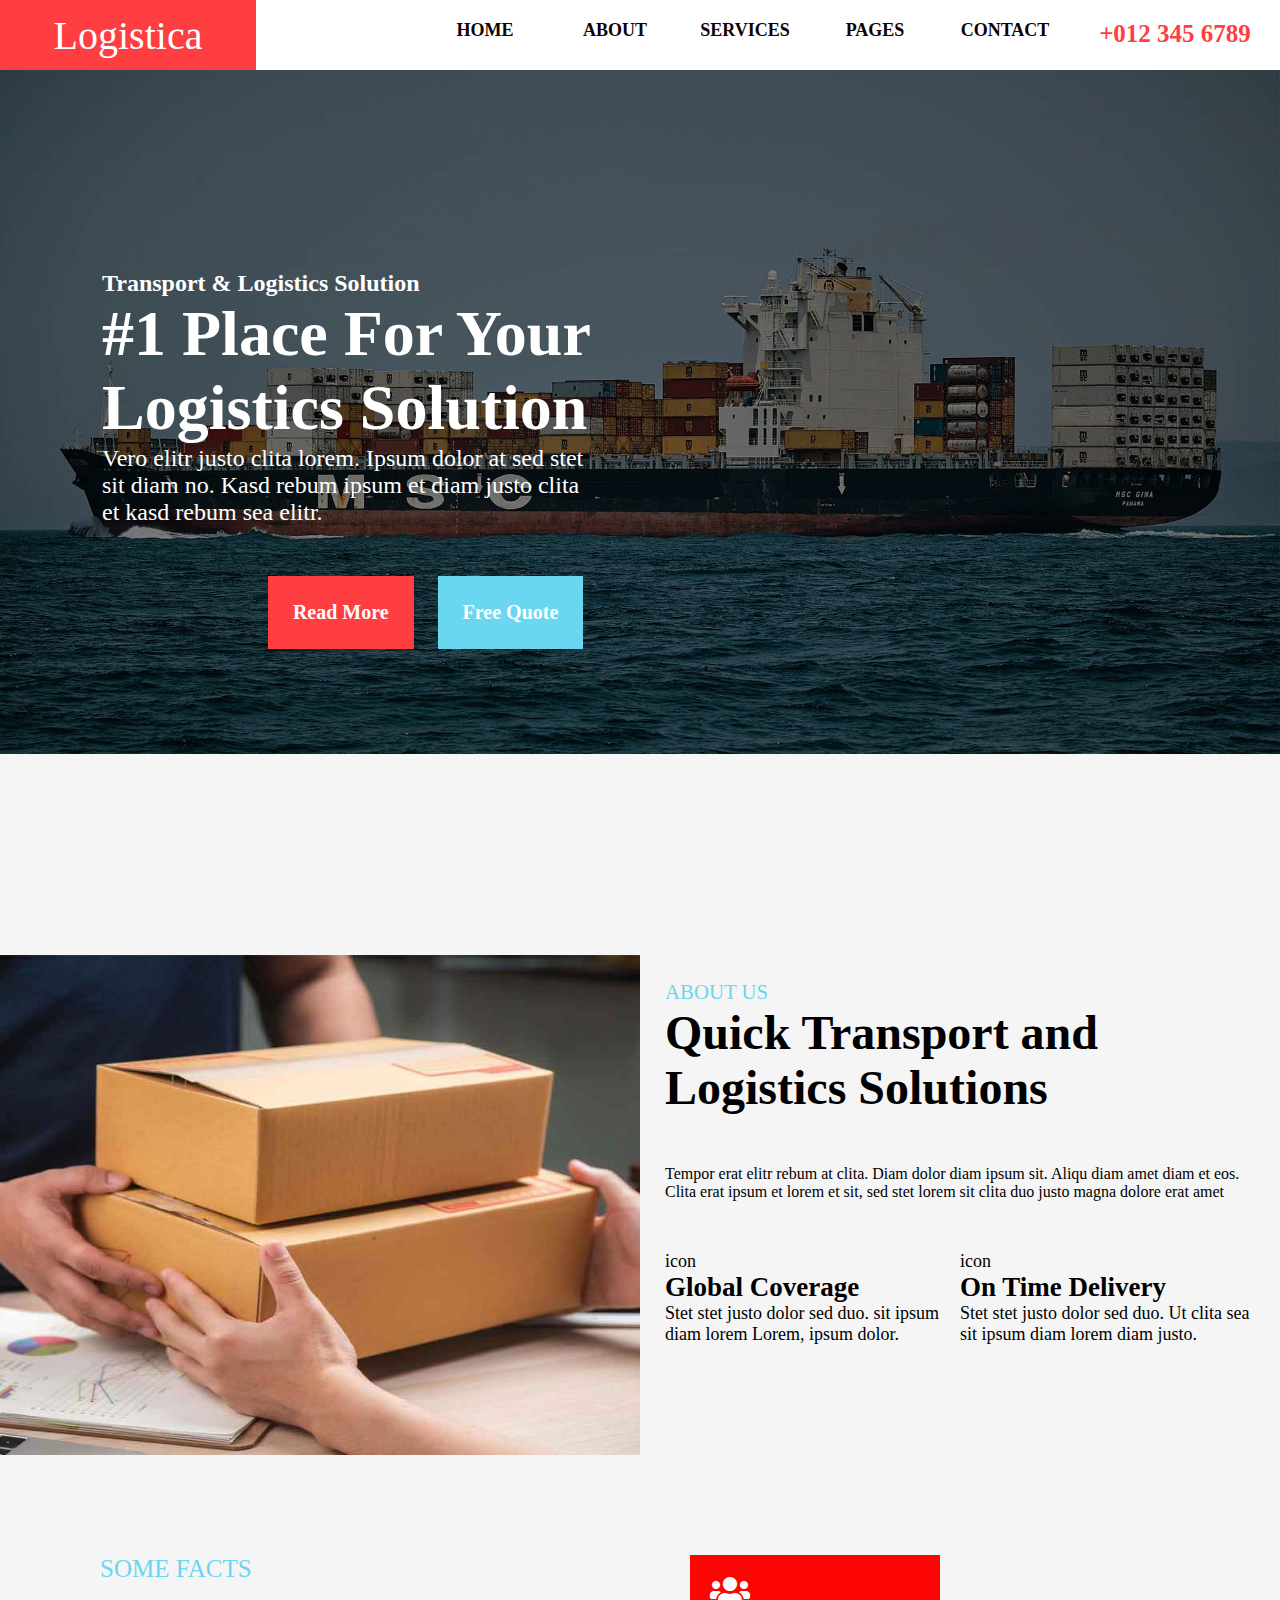
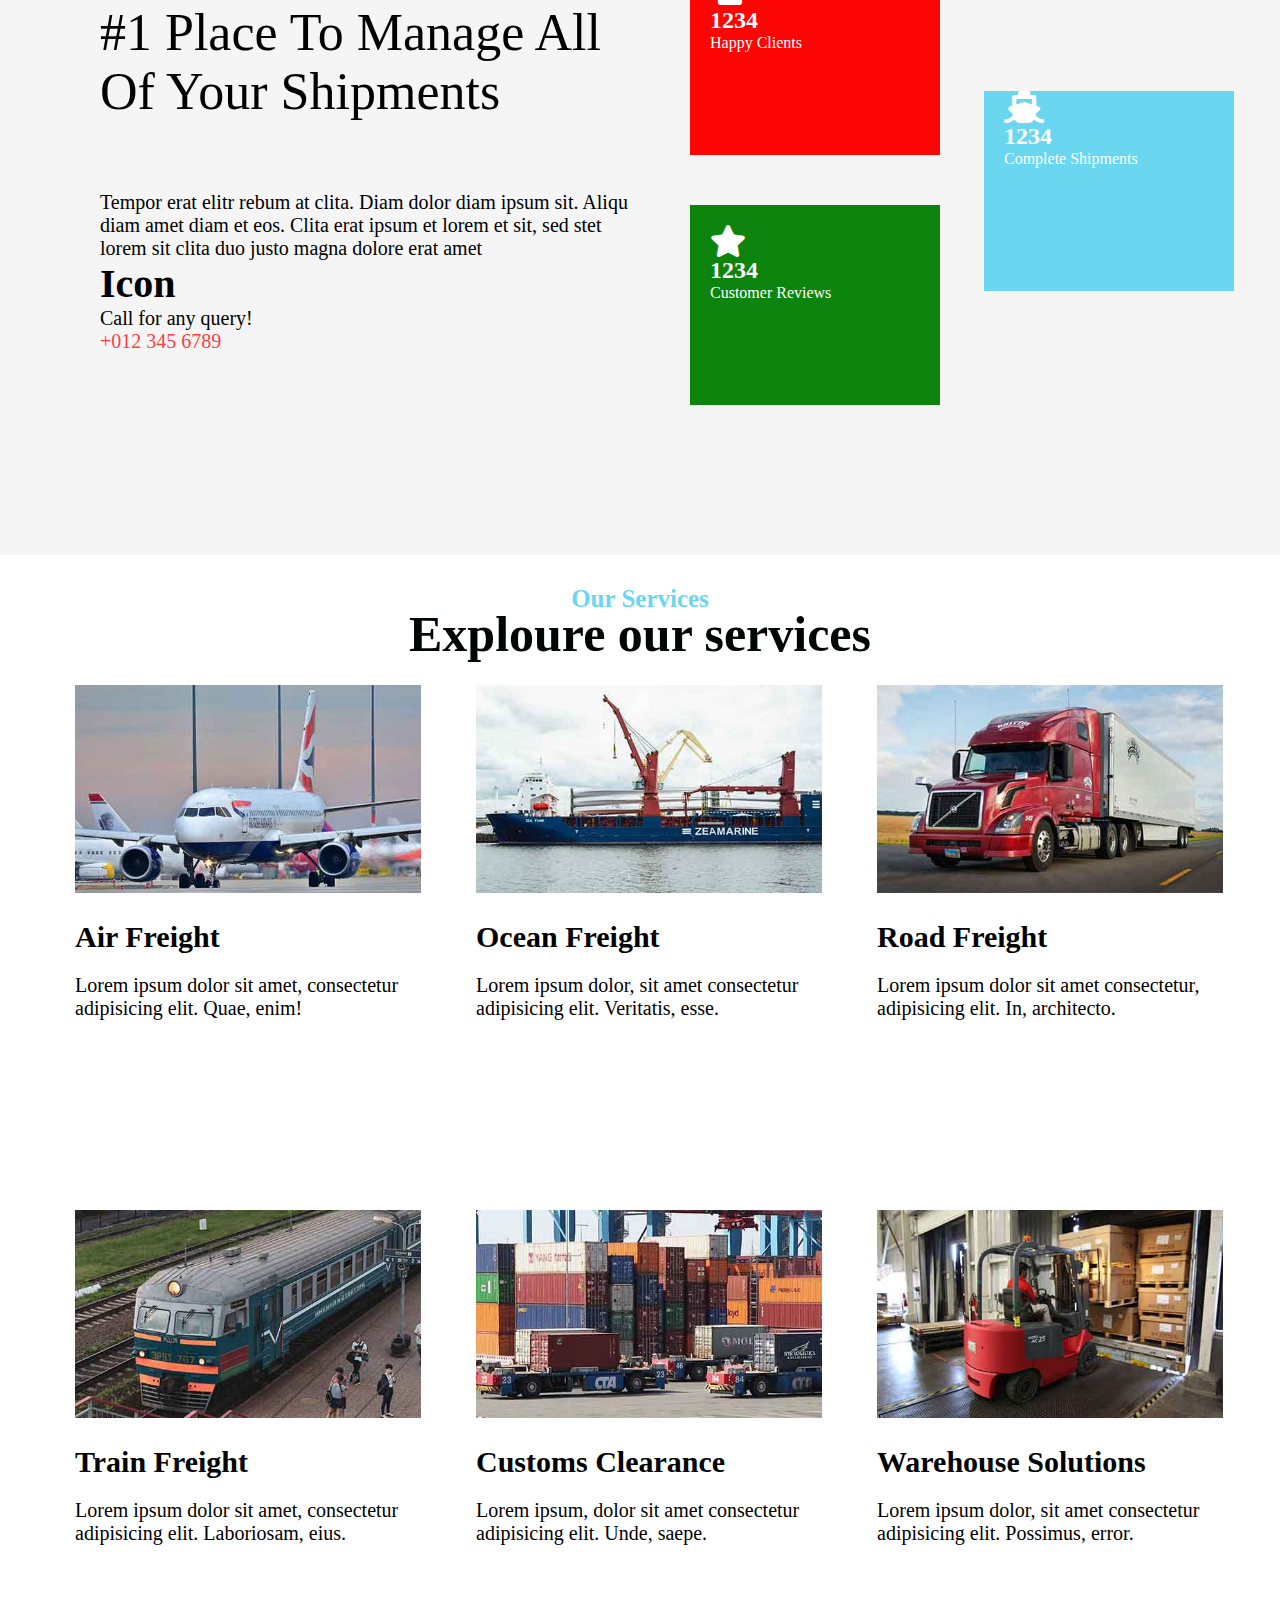
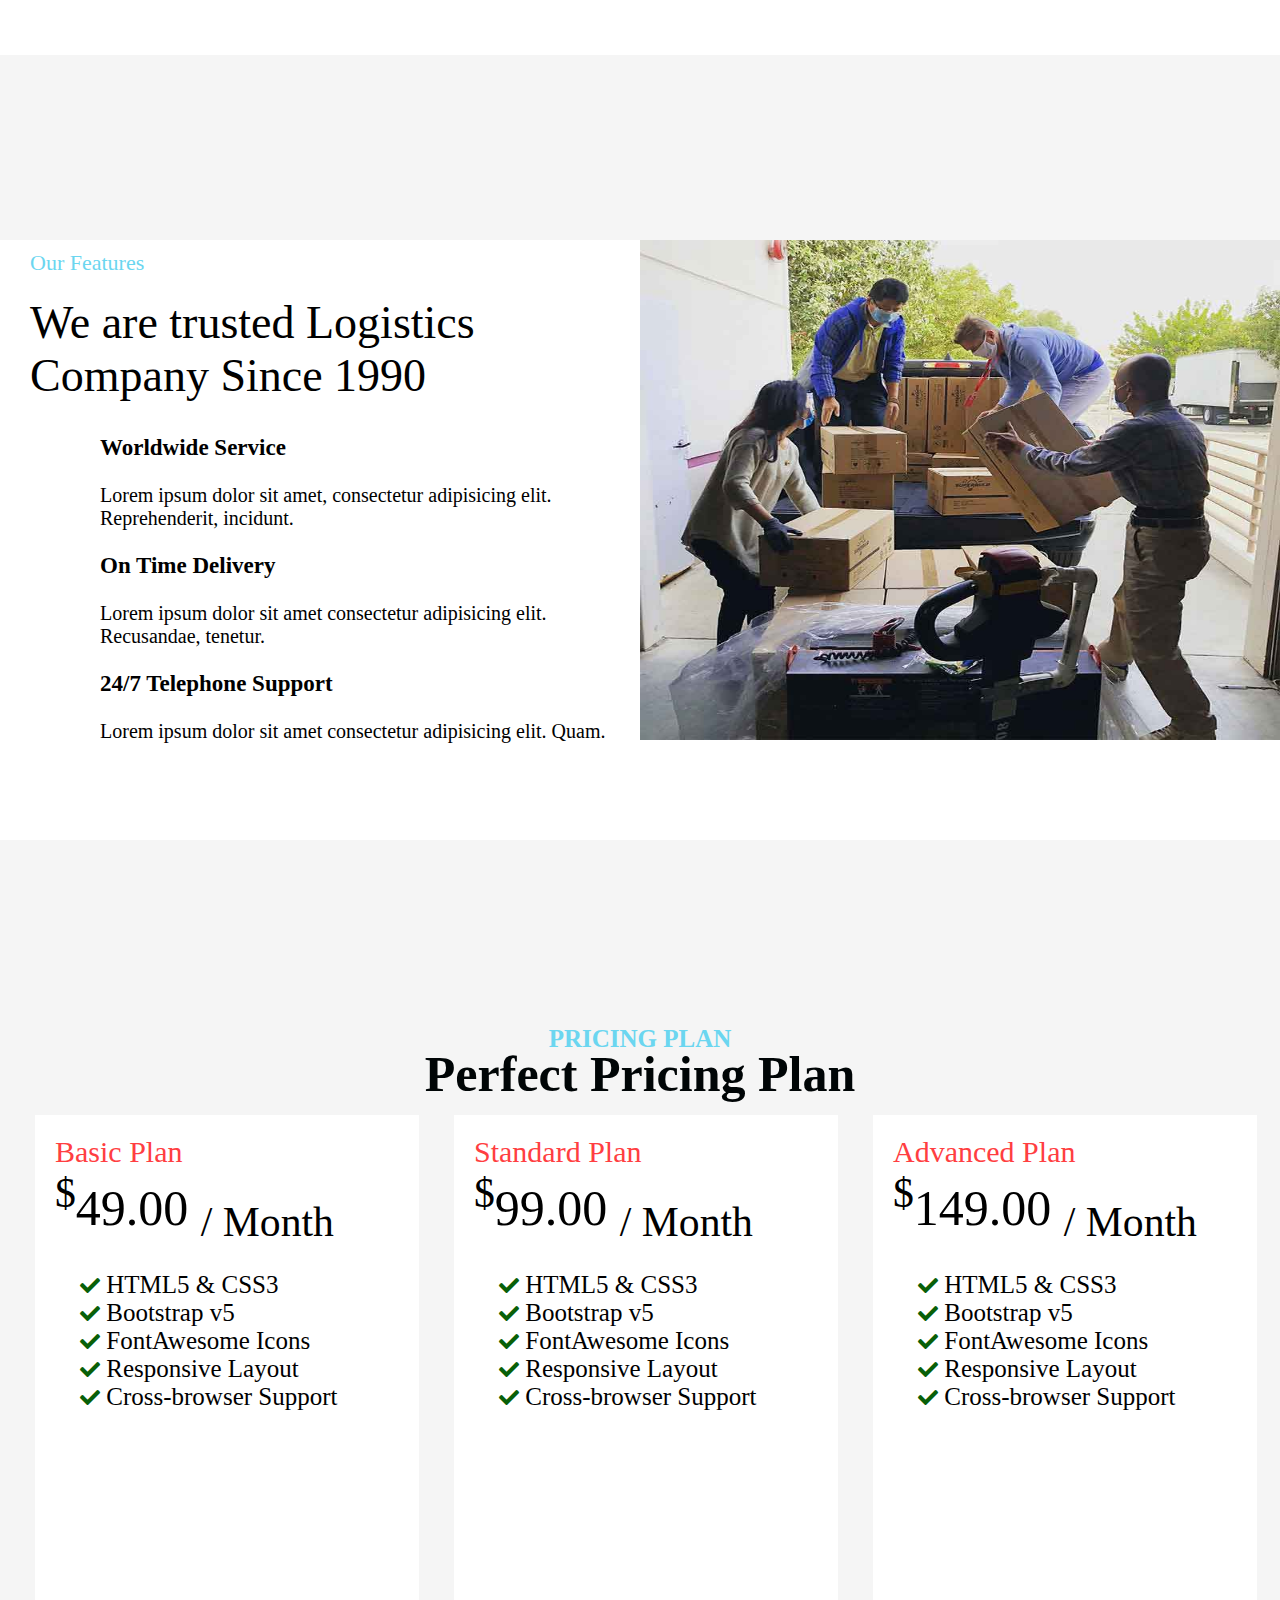
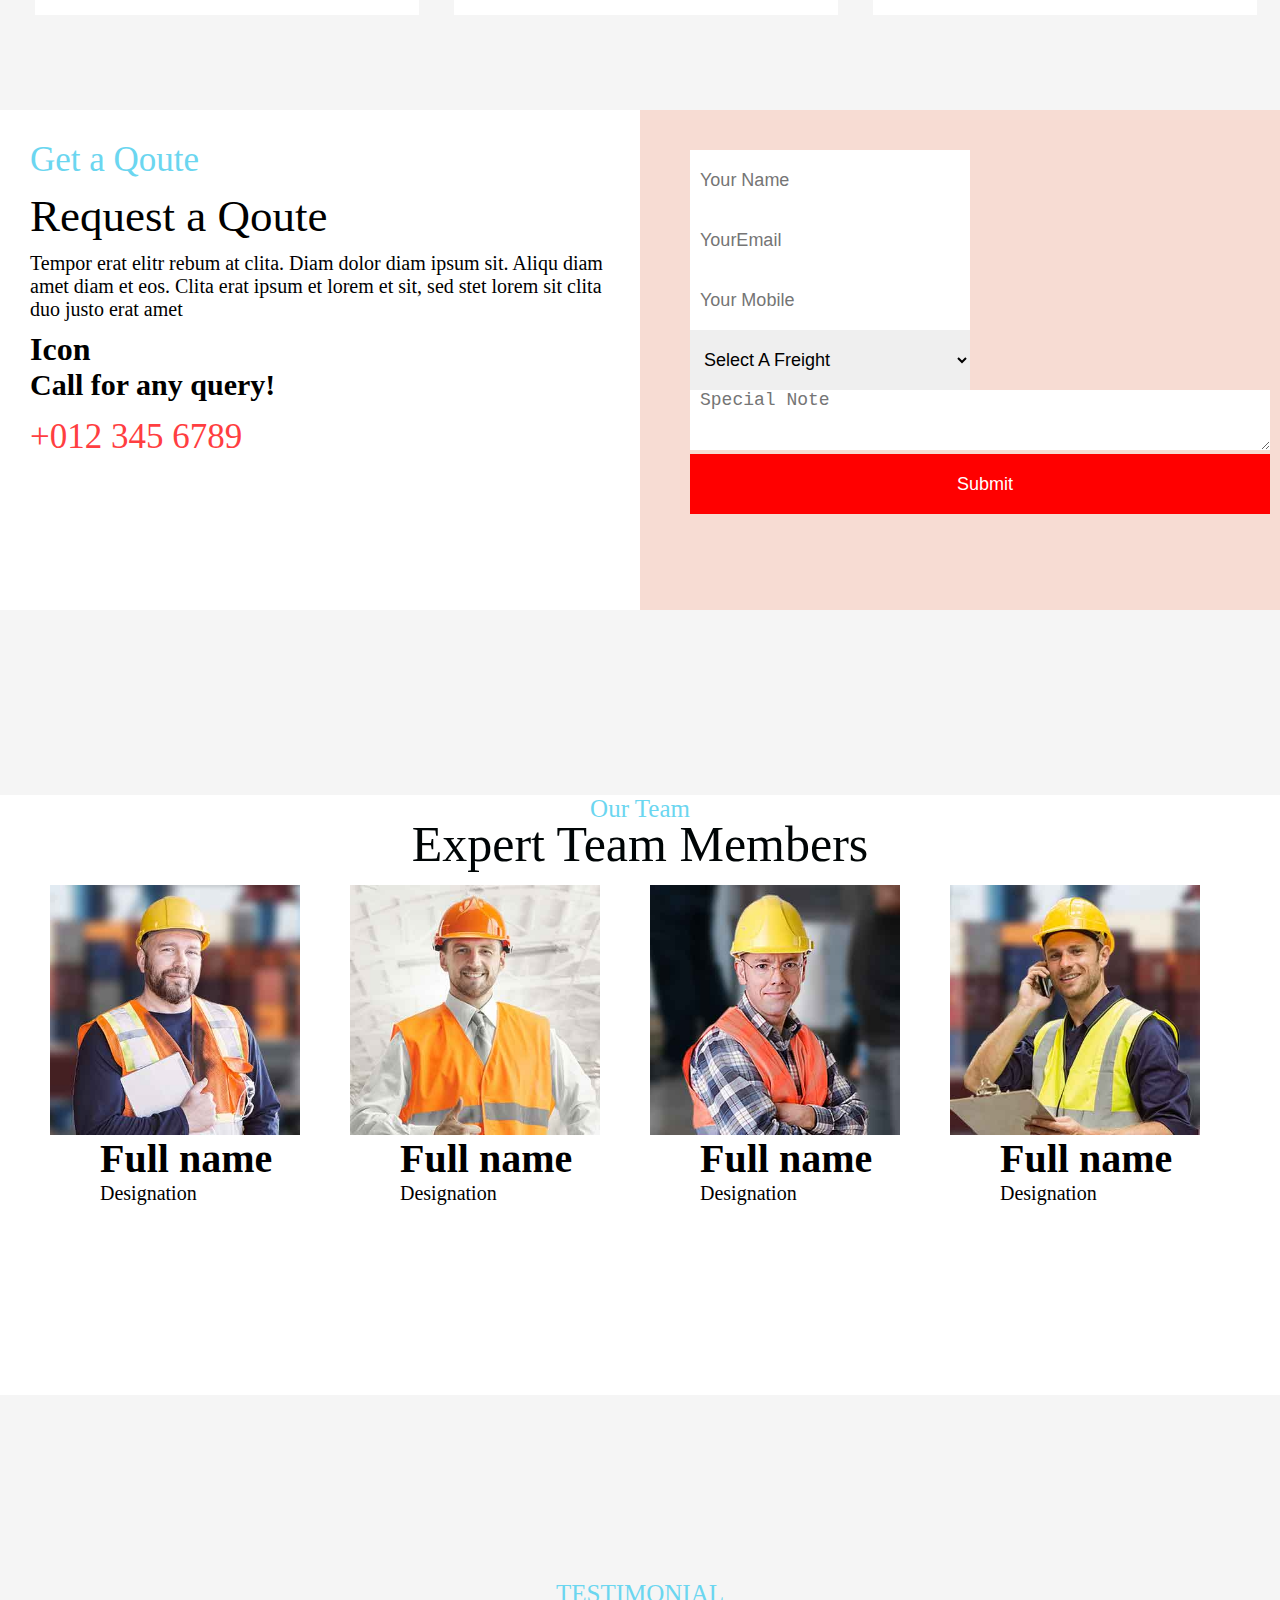
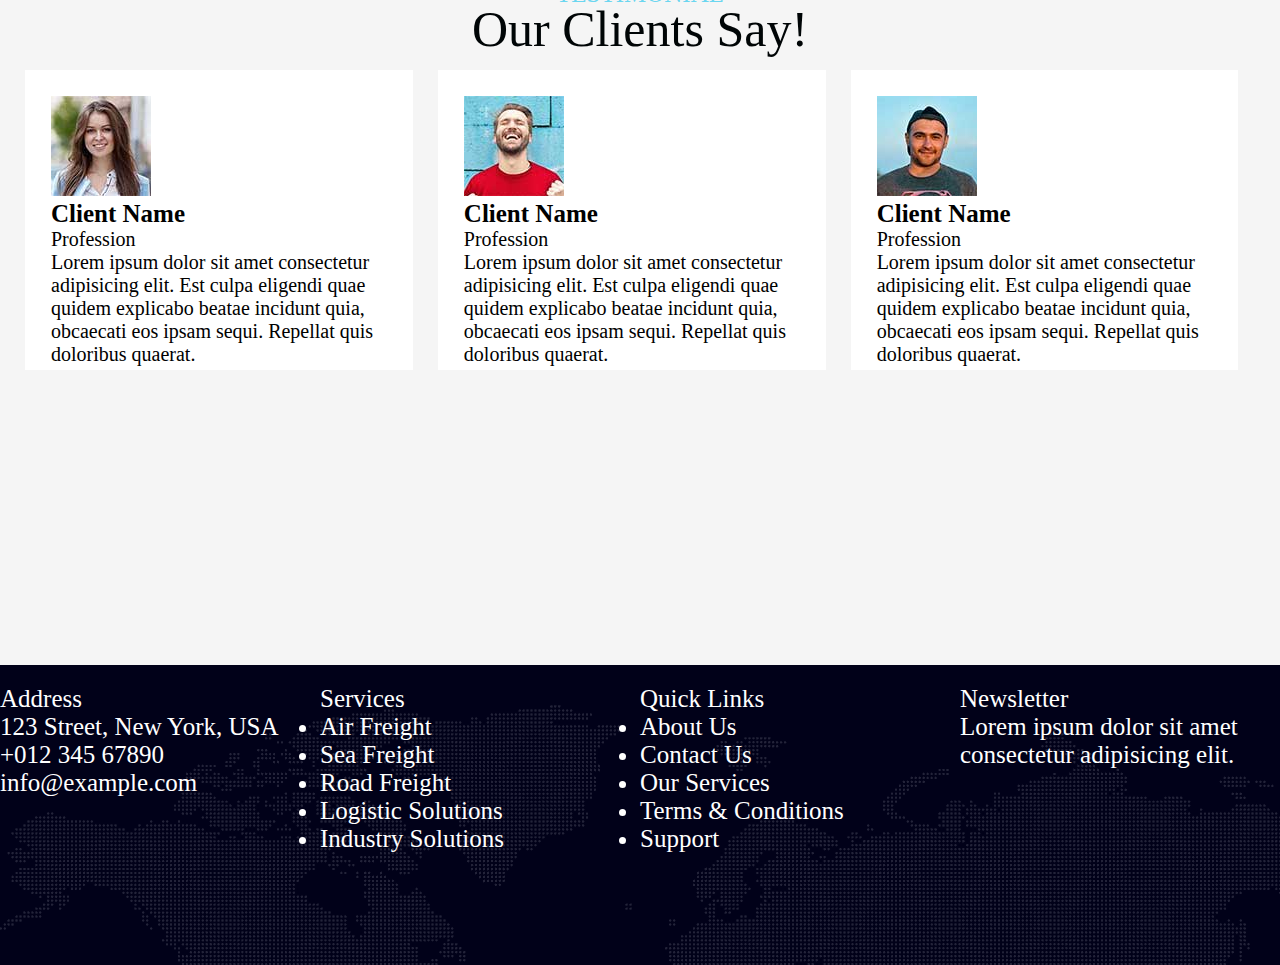
<file: index.html>
<!DOCTYPE html>
<html lang="en">

<head>
    <meta charset="UTF-8">
    <meta name="viewport" content="width=device-width, initial-scale=1.0">
    <title>Document</title>
    <link rel="stylesheet" href="animation.css">
    <link href="https://cdnjs.cloudflare.com/ajax/libs/font-awesome/5.10.0/css/all.min.css" rel="stylesheet">
    <link rel="stylesheet" href="style.css">
</head>

<body>
    <div class="d">
        <div class="d1">
            <div class="d12">
                <span class="logo">Logistica</span>
            </div>
            <div class="main">
                <ul class="menu">
                    <li><a href="">Home</a></li>
                    <li><a href="">About</a></li>
                    <li><a href="">SERVICES</a></li>
                    <li><a href="">PAGES</a>
                        <ul class="submenu">
                            <li><a href="">Pricing Plan</a></li>
                            <li><a href="">Features</a></li>
                            <li><a href="">Free Quote</a></li>
                            <li><a href="">Our Team</a></li>
                            <li><a href="">Testimonial</a></li>
                            <li><a href="">404 Page</a></li>
                        </ul>
                    </li>
                    <li><a href="">CONTACT</a></li>
                    <li><a class="phone">+012 345 6789</a></li>
                </ul>

            </div>
        </div>
        <div class="d2">
            <div class="slider">
                <img class="sliderImage" src="img/carousel-1.jpg" alt="">
            </div>
            <div class="text">
                <h5 class="text-white h5 animated slideInDown">Transport &amp; Logistics Solution</h5>
                <h1 class="text-white  h1 animated slideInDown">#1 Place For Your <span
                        class="text-primary">Logistics</span> Solution</h1>
                <p class="text-white p50 animated headShake">Vero elitr justo clita lorem. Ipsum dolor at sed stet sit
                    diam no. Kasd rebum
                    ipsum et
                    diam justo clita et kasd rebum sea elitr.</p>
                <div class="btn-header">
                    <a href="" class="btn-primary animated slideInLeft">Read More</a>
                    <a href="" class="btn-secondary animated slideInRight">Free Quote</a>
                </div>
            </div>
        </div>
        <div class="d3">
            <div class="d31 animated fadeInLeft"><img class="image1" src="img/about.jpg" alt="image"></div>
            <div class="d31 pd10 animated fadeInUp">
                <div class="d32">
                    <p>ABOUT US</p>
                </div>
                <div class="d311">
                    <h1>Quick Transport and Logistics Solutions</h1>
                </div>
                <div class="d312">
                    <p>Tempor erat elitr rebum at clita. Diam dolor diam ipsum sit. Aliqu diam amet diam et eos. Clita
                        erat ipsum et lorem et sit, sed stet lorem sit clita duo justo magna dolore erat amet</p>
                </div>
                <div class="d313">
                    <div class="d3131">
                        <div class="dr1">icon</div>
                        <div class="dr2">
                            <h2> Global Coverage</h2>
                        </div>
                        <div class="dr3">
                            <p>Stet stet justo dolor sed duo. sit ipsum diam lorem Lorem, ipsum dolor. </p>
                        </div>


                    </div>
                    <div class="d3132">
                        <div class="dr1">icon</div>
                        <div class="dr2">
                            <h2> On Time Delivery</h2>
                        </div>
                        <div class="dr3">
                            <p>Stet stet justo dolor sed duo. Ut clita sea sit ipsum diam lorem diam justo.</p>
                        </div>
                    </div>
                </div>

            </div>

        </div>
        <div class="d3">
            <div class="d31 animated fadeInUp">
                <div class="dhe">SOME FACTS</div>
                <div class="dfh">#1 Place To Manage All Of Your Shipments</div>
                <div class="d3hi">
                    <p>Tempor erat elitr rebum at clita. Diam dolor diam ipsum sit. Aliqu diam amet diam et eos. Clita
                        erat ipsum et lorem et sit, sed stet lorem sit clita duo justo magna dolore erat amet</p>
                </div>
                <div class="fk">
                    <h1>Icon</h1>
                </div>
                <div class="fc">Call for any query!</div>
                <div class="fj">+012 345 6789</div>

            </div>
            <div class="d31">
                <div class="dv animated fadeIn" data-wow-delay="0.3s"
                    style="visibility: visible; animation-delay: 0.3s; animation-name: fadeIn;">
                    <i class="fa fa-users fa-2x text-white mb-3"></i>
                    <h2 class="text-white mb-2" data-toggle="counter-up">1234</h2>
                    <p class="text-white mb-0">Happy Clients</p>
                </div>
                <div class="ds animated fadeIn" data-wow-delay="0.5s"
                    style="visibility: visible; animation-delay: 0.5s; animation-name: fadeIn;">
                    <i class="fa fa-ship fa-2x text-white mb-3"></i>
                    <h2 class="text-white mb-2" data-toggle="counter-up">1234</h2>
                    <p class="text-white mb-0">Complete Shipments</p>

                </div>
                <div class="dw animated fadeIn" data-wow-delay="0.8s"
                    style="visibility: visible; animation-delay: 0.8s; animation-name: fadeIn;">
                    <i class="fa fa-star fa-2x text-white mb-3"></i>
                    <h2 class="text-white mb-2" data-toggle="counter-up">1234</h2>
                    <p class="text-white mb-0">Customer Reviews</p>
                </div>

            </div>
        </div>

        <div class="d4 ">
            <div class="d42">
                <b>
                    <p>Our Services</p>
                </b>
            </div>
            <div class="d43">
                <b>
                    <p>Exploure our services</p>
                </b>
            </div>
            <div class="d41">
                <div class="d4p">
                    <img class="image1" src="img/service-1.jpg" alt="">
                </div>
                <div class="d4p"><b>Air Freight </b></div>
                <div class="d4d">Lorem ipsum dolor sit amet, consectetur adipisicing elit. Quae, enim!</div>
                <div class="d4e">Read more</div>
            </div>
            <div class="d41">
                <div class="d4p">
                    <img class="image1" src="img/service-2.jpg" alt="">
                </div>
                <div class="d4p"> <b>Ocean Freight</b></div>
                <div class="d4d">Lorem ipsum dolor, sit amet consectetur adipisicing elit. Veritatis, esse.</div>
                <div class="d4e"> Read more</div>

            </div>
            <div class="d41">
                <div class="d4p">
                    <img class="image1" src="img/service-3.jpg" alt="">
                </div>
                <div class="d4p"><b>Road Freight</b></div>
                <div class="d4d">Lorem ipsum dolor sit amet consectetur, adipisicing elit. In, architecto.</div>
                <div class="d4e">Read more</div>

            </div>

            <div class="d41">
                <div class="d4p"><img class="image1" src="img/service-4.jpg" alt=""></div>
                <div class="d4p"><b>Train Freight</b></div>
                <div class="d4d">Lorem ipsum dolor sit amet, consectetur adipisicing elit. Laboriosam, eius.</div>
            </div>
            <div class="d41">
                <div class="d4p"><img class="image1" src="img/service-5.jpg" alt=""></div>
                <div class="d4p"><b>Customs Clearance</b></div>
                <div class="d4d">Lorem ipsum, dolor sit amet consectetur adipisicing elit. Unde, saepe.</div>
            </div>
            <div class="d41">
                <div class="d4p"><img class="image1" src="img/service-6.jpg" alt=""></div>
                <div class="d4p"><b>Warehouse Solutions</b></div>
                <div class="d4d">Lorem ipsum dolor, sit amet consectetur adipisicing elit. Possimus, error.</div>
            </div>
        </div>
        <div class="d5">
            <div class="d51 animated fadeInUp" data-wow-delay="0.3s">
                <div class="d5p">Our Features</div>
                <div class="d5d">We are trusted Logistics Company Since 1990 </div>
                <div class="d5f"><b>Worldwide Service</b></div>
                <div class="d5k">Lorem ipsum dolor sit amet, consectetur adipisicing elit. Reprehenderit, incidunt.
                </div>
                <div class="d5f"> <b>On Time Delivery</b></div>
                <div class="d5k"> Lorem ipsum dolor sit amet consectetur adipisicing elit. Recusandae, tenetur.</div>
                <div class="d5f"> <b>24/7 Telephone Support</b> </div>
                <div class="d5k">Lorem ipsum dolor sit amet consectetur adipisicing elit. Quam.
                </div>

            </div>
            <div class="d51 animated fadeInRight" data-wow-delay="0.5s"><img class="image1" src="img/feature.jpg"
                    alt="">
            </div>
        </div>
        <div class="d6 animated fadeInUp" data-wow-delay="0.3s">
            <div class="d42"> <b>PRICING PLAN</b></div>
            <div class="d43"><b>Perfect Pricing Plan</b></div>
            <div class="d61">
                <div class="d62">Basic Plan</div>
                <div class="d63"><sup>$</sup>49.00 <sub>/ Month</sub> </div>
                <div class="d64">
                    <ul>
                        <li> <i class="fa fa-check green"></i> HTML5 & CSS3</li>
                        <li> <i class="fa fa-check green"></i> Bootstrap v5</li>
                        <li> <i class="fa fa-check green"></i> FontAwesome Icons</li>
                        <li> <i class="fa fa-check green"></i> Responsive Layout</li>
                        <li> <i class="fa fa-check green"></i> Cross-browser Support</li>
                    </ul>
                </div>
            </div>
            <div class="d61 animated fadeInUp" data-wow-delay="0.5s">
                <div class="d62">Standard Plan</div>
                <div class="d63"><sup>$</sup>99.00 <sub>/ Month</sub> </div>
                <div class="d64">
                    <ul>
                        <li> <i class="fa fa-check green"></i> HTML5 & CSS3</li>
                        <li> <i class="fa fa-check green"></i> Bootstrap v5</li>
                        <li> <i class="fa fa-check green"></i> FontAwesome Icons</li>
                        <li> <i class="fa fa-check green"></i> Responsive Layout</li>
                        <li> <i class="fa fa-check green"></i> Cross-browser Support</li>
                    </ul>
                </div>

            </div>
            <div class="d61 animated fadeInUp" data-wow-delay="0.9s">
                <div class="d62">Advanced Plan</div>
                <div class="d63"><sup>$</sup>149.00 <sub>/ Month</sub> </div>
                <div class="d64">
                    <ul>
                        <li> <i class="fa fa-check green"></i> HTML5 & CSS3</li>
                        <li> <i class="fa fa-check green"></i> Bootstrap v5</li>
                        <li> <i class="fa fa-check green"></i> FontAwesome Icons</li>
                        <li> <i class="fa fa-check green"></i> Responsive Layout</li>
                        <li> <i class="fa fa-check green"></i> Cross-browser Support</li>
                    </ul>
                </div>

            </div>
        </div>
        <div class="d7">
            <div class="d71">
                <div class="d74">Get a Qoute</div>
                <div class="d75">Request a Qoute</div>
                <div class="d76">Tempor erat elitr rebum at clita. Diam dolor diam ipsum sit. Aliqu diam amet diam et
                    eos. Clita erat ipsum et lorem et sit, sed stet lorem sit clita duo justo erat amet</div>
                <div class="d7p">
                    <div class="d72">
                        <h1>Icon</h1>
                    </div>
                    <div class="d73">
                        <div class="dn">
                            <h1>Call for any query!</h1>
                        </div>
                        <div class="dg">+012 345 6789</div>
                    </div>
                </div>
            </div>

            <div class="d71 queryForm">

                <div class="formEnquiry">
                    <form action="">
                        <div class="row-wapper">
                            <div class="field">
                                <input type="text" placeholder="Your Name">
                            </div>
                            <div class="field">
                                <input type="text" placeholder="YourEmail">
                            </div>
                        </div>
                        
                        <div class="row-wapper">
                            <div class="field">
                                <input type="text" placeholder="Your Mobile">
                            </div>
                            <div class="field">
                                <select>
                                    <option selected="">Select A Freight</option>
                                    <option value="1">Freight 1</option>
                                    <option value="2">Freight 2</option>
                                    <option value="3">Freight 3</option>
                                </select>
                            </div>
                        </div>
                        <div class="row-wapper">
                            <div class="field">
                              <textarea name="" id="" cols="30" rows="10"
                              placeholder="Special Note"></textarea>
                            </div>
                            
                        </div>
                        <div class="row-wapper">
                            <div class="field">
                              <button type="submit">Submit</button>
                            </div>
                           
                        </div>
                    </form>
                </div>
            </div>
        </div>
        <div class="d8">
            <div class="d42">Our Team</div>
            <div class="d43">Expert Team Members</div>
            <div class="d81">
                <div class="d81img">
                    <img class="image1" src="img/team-1.jpg" alt="">
                </div>
                <div class="d812"><b>
                        <h1>Full name
                    </b></h1>
                </div>
                <div class="d812"> Designation </div>

            </div>
            <div class="d81">
                <div class="d81img">
                    <img class="image1" src="img/team-2.jpg" alt="">
                </div>
                <div class="d812"><b>
                        <h1>Full name
                    </b></h1>
                </div>
                <div class="d812">Designation</div>

            </div>
            <div class="d81">
                <div class="d81img">
                    <img class="image1" src="img/team-3.jpg" alt="">
                </div>
                <div class="d812"><b>
                        <h1>Full name
                    </b></h1>
                </div>
                <div class="d812">Designation</div>

            </div>
            <div class="d81">
                <div class="d81img">
                    <img class="image1" src="img/team-4.jpg" alt="">
                </div>
                <div class="d812"><b>
                        <h1>Full name
                    </b></h1>
                </div>
                <div class="d812">Designation</div>

            </div>
        </div>
        <div class="d9">
            <div class="d42">TESTIMONIAL</div>
            <div class="d43">Our Clients Say!</div>
            <div class="d92  animated fadeInLeft" data-wow-delay="2.3s">
                <div class="d9d"><img src="img/testimonial-1.jpg" alt=""></div>
                <div class="d93"><b>Client Name</b></div>
                <div class="d94">Profession</div>
                <div class="d94">Lorem ipsum dolor sit amet consectetur adipisicing elit. Est culpa eligendi quae quidem
                    explicabo beatae incidunt quia, obcaecati eos ipsam sequi. Repellat quis doloribus quaerat.</div>
            </div>
            <div class="d92  animated fadeInUp" data-wow-delay="0.5s">
                <div class="d9d"><img src="img/testimonial-2.jpg" alt=""></div>
                <div class="d93"><b>Client Name</b></div>
                <div class="d94">Profession</div>
                <div class="d94">Lorem ipsum dolor sit amet consectetur adipisicing elit. Est culpa eligendi quae quidem
                    explicabo beatae incidunt quia, obcaecati eos ipsam sequi. Repellat quis doloribus quaerat.</div>

            </div>
            <div class="d92  animated fadeInRight" data-wow-delay="0.9s">
                <div class="d96"><img src="img/testimonial-3.jpg" alt=""></div>
                <div class="d93"><b>Client Name</b></div>
                <div class="d94">Profession</div>
                <div class="d94">Lorem ipsum dolor sit amet consectetur adipisicing elit. Est culpa eligendi quae quidem
                    explicabo beatae incidunt quia, obcaecati eos ipsam sequi. Repellat quis doloribus quaerat.</div>
            </div>
        </div>
        <div class="footer">
            <div class="f1">
                <ul>Address</ul>
                <li>123 Street, New York, USA</li>
                <li>+012 345 67890</li>
                <li>info@example.com</li>
            </div>
            <div class="f1">
                <ul>Services</ul>
                <li>Air Freight</li>
                <li>Sea Freight</li>
                <li>Road Freight</li>
                <li>Logistic Solutions</li>
                <li>Industry Solutions</li>
            </div>
            <div class="f1">
                <ul>Quick Links</ul>
                <li>About Us</li>
                <li>Contact Us</li>
                <li>Our Services</li>
                <li>Terms & Conditions</li>
                <li>Support</li>
            </div>
            <div class="f1">
                <ul>Newsletter</ul>
                <ul>Lorem ipsum dolor sit amet consectetur adipisicing elit.</ul>
            </div>
        </div>
    </div>
    </div>
    </div>
    <script src="jquery.js"></script>
    <script src="wow.js"></script>
    <script src="animation.js"></script>
    <script src="waypoint.js"></script>
    <script src="counter.js"></script>
    <script>
        (function ($) {
            "use strict";
            // Initiate the wowjs
            new WOW().init();
            // Facts counter
            $('[data-toggle="counter-up"]').counterUp({
                delay: 10,
                time: 2000
            });


        })(jQuery);
    </script>
</body>

</html>
</file>
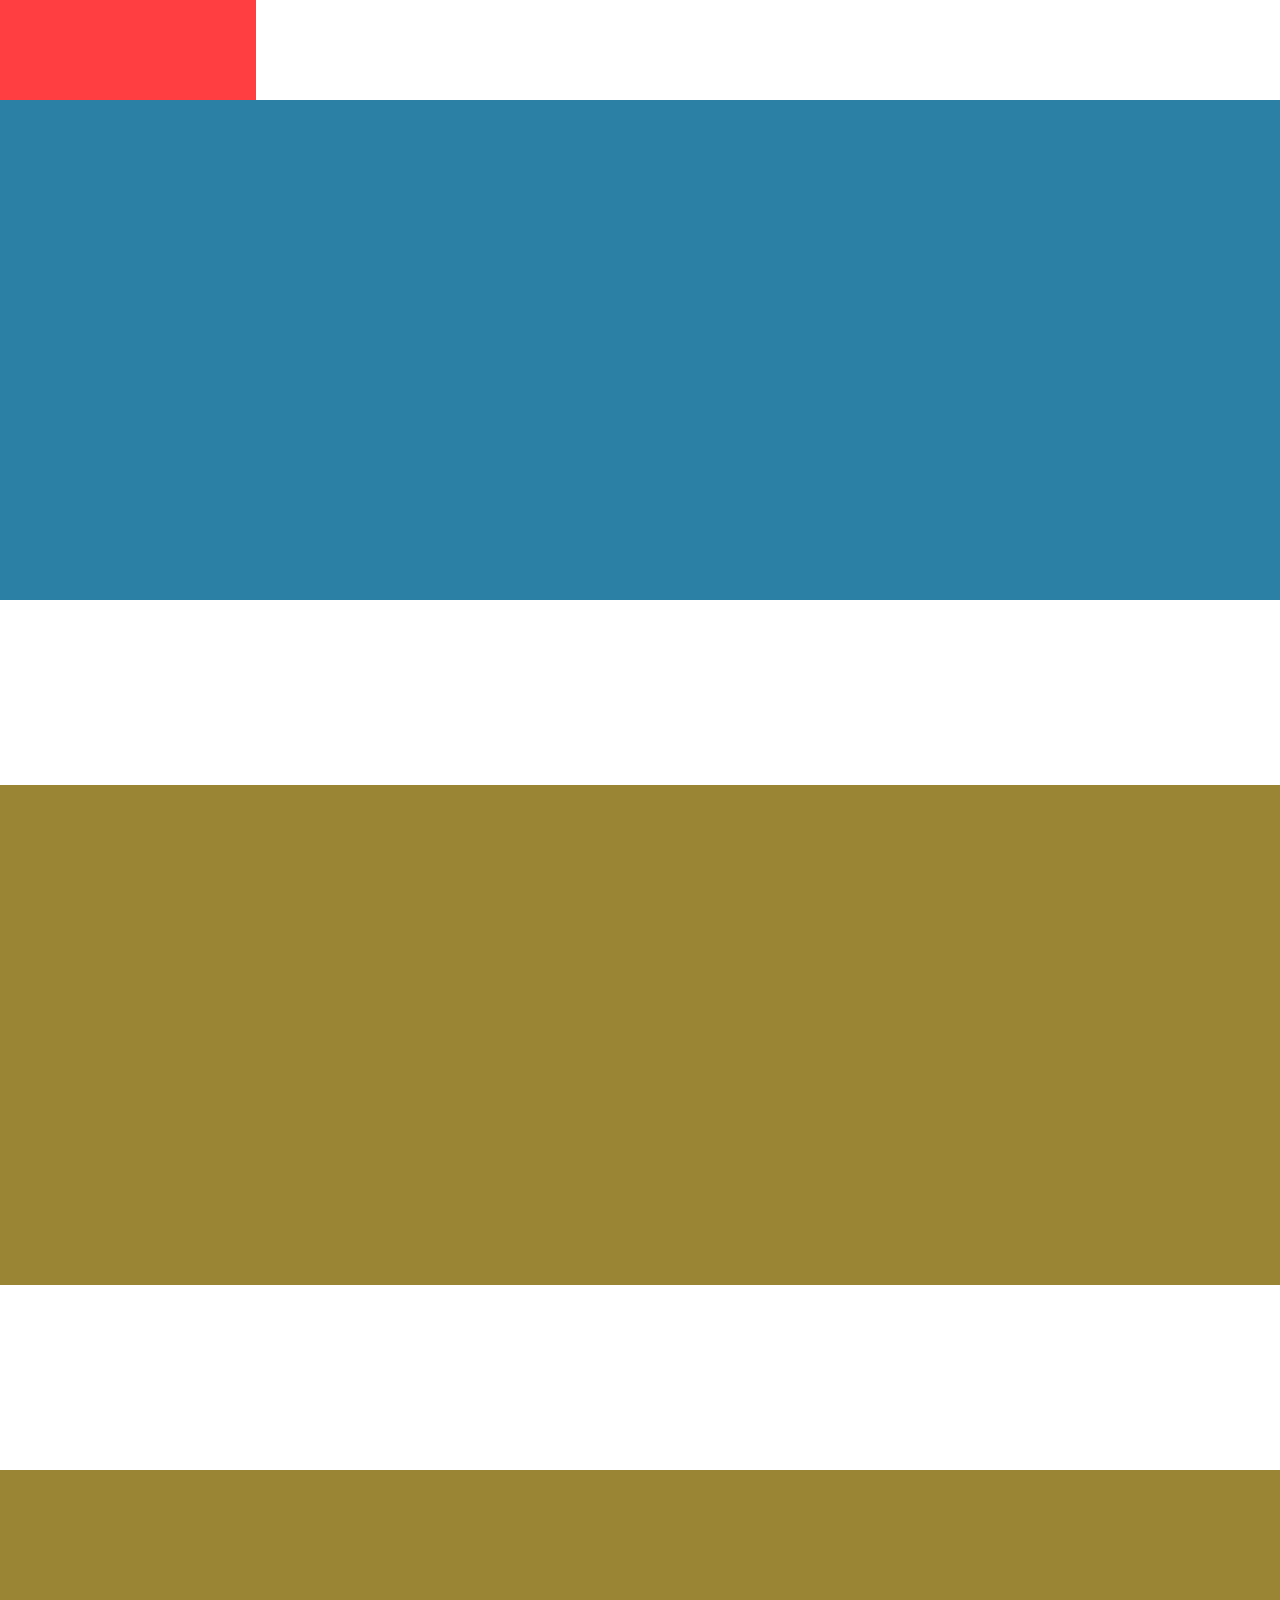
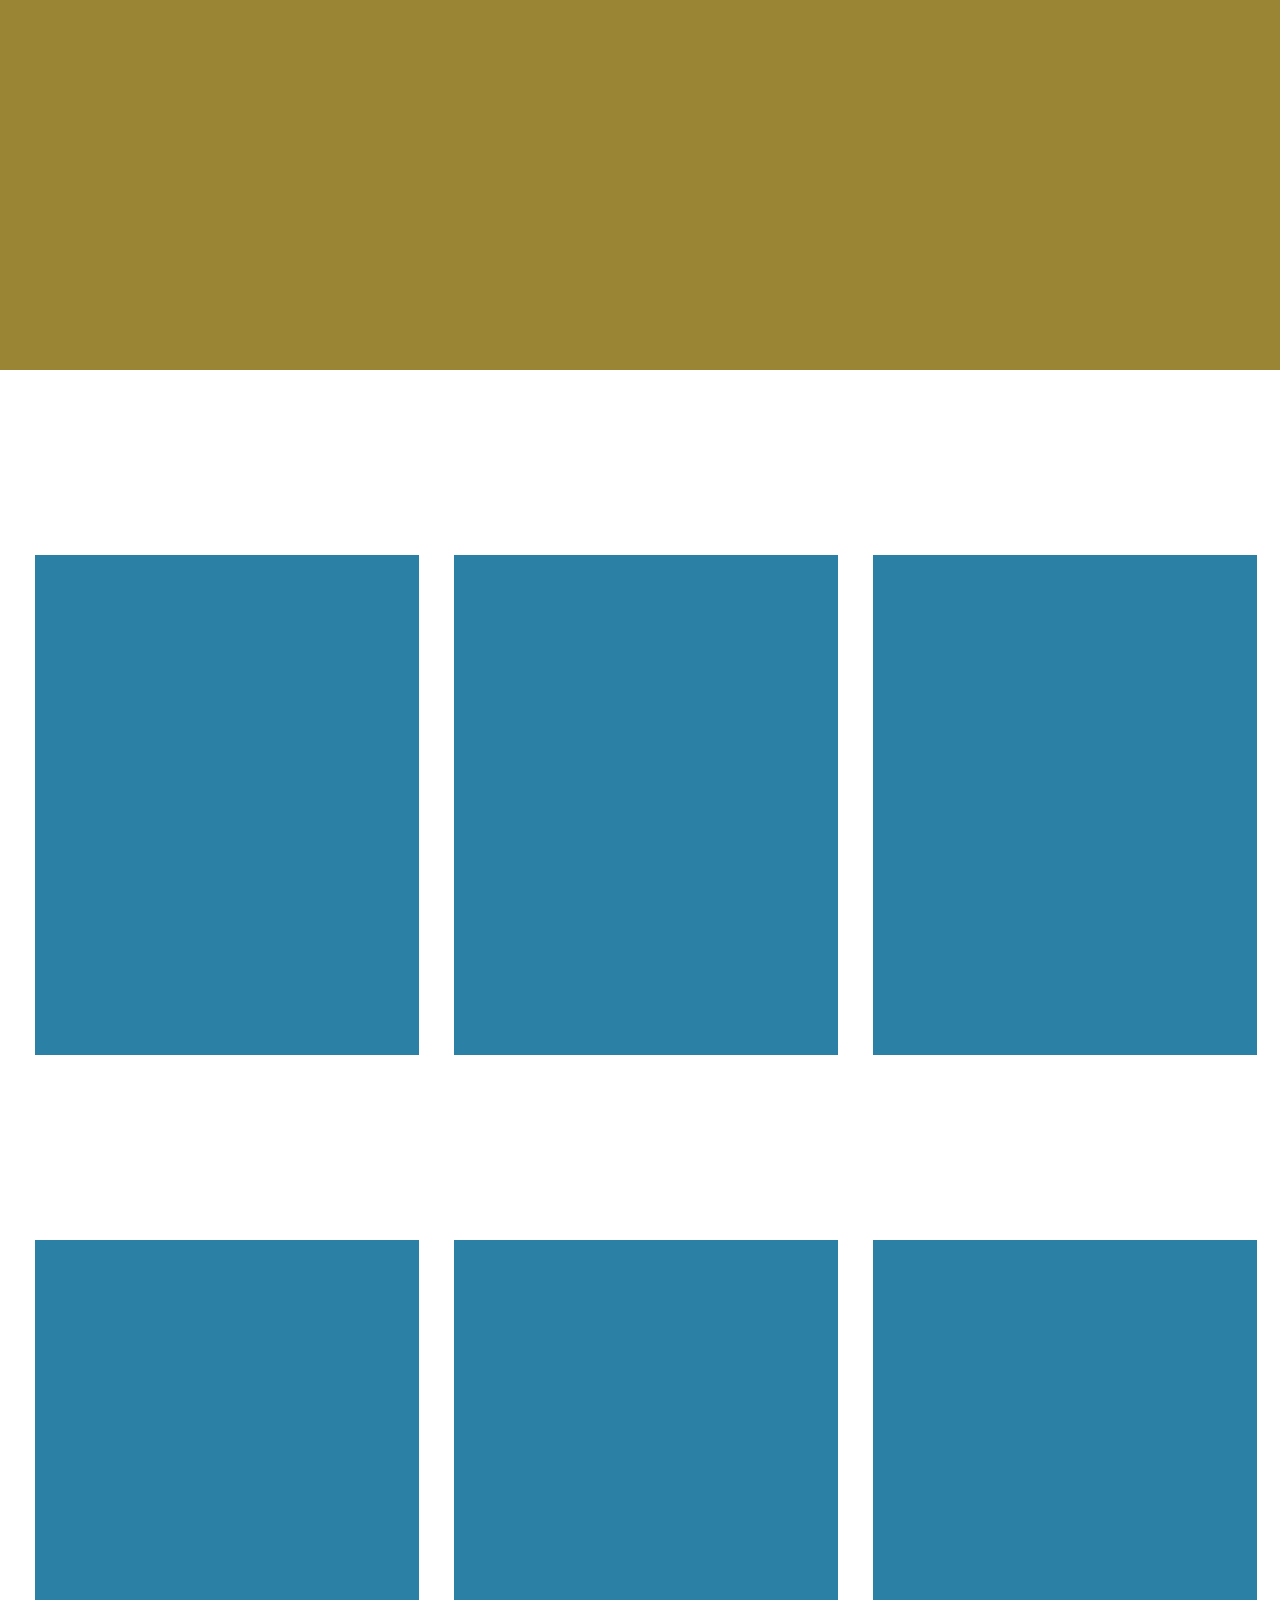
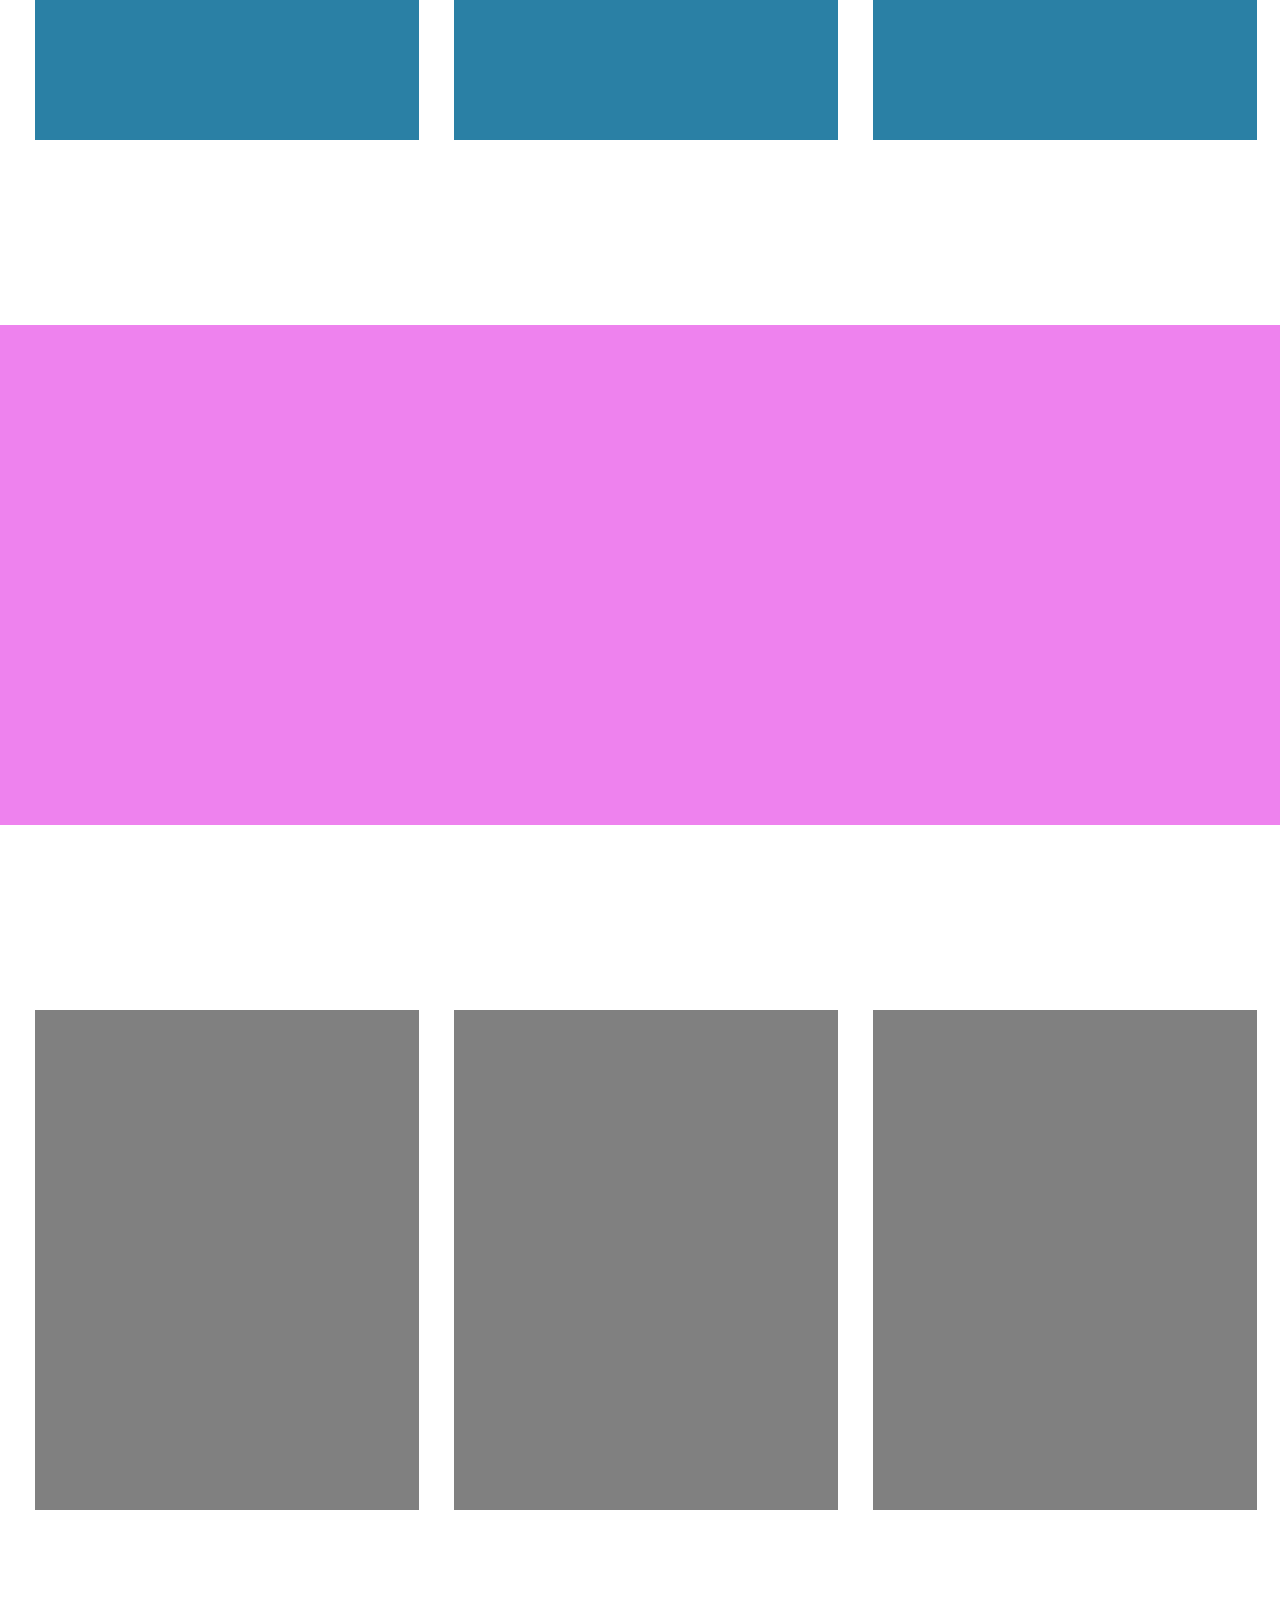
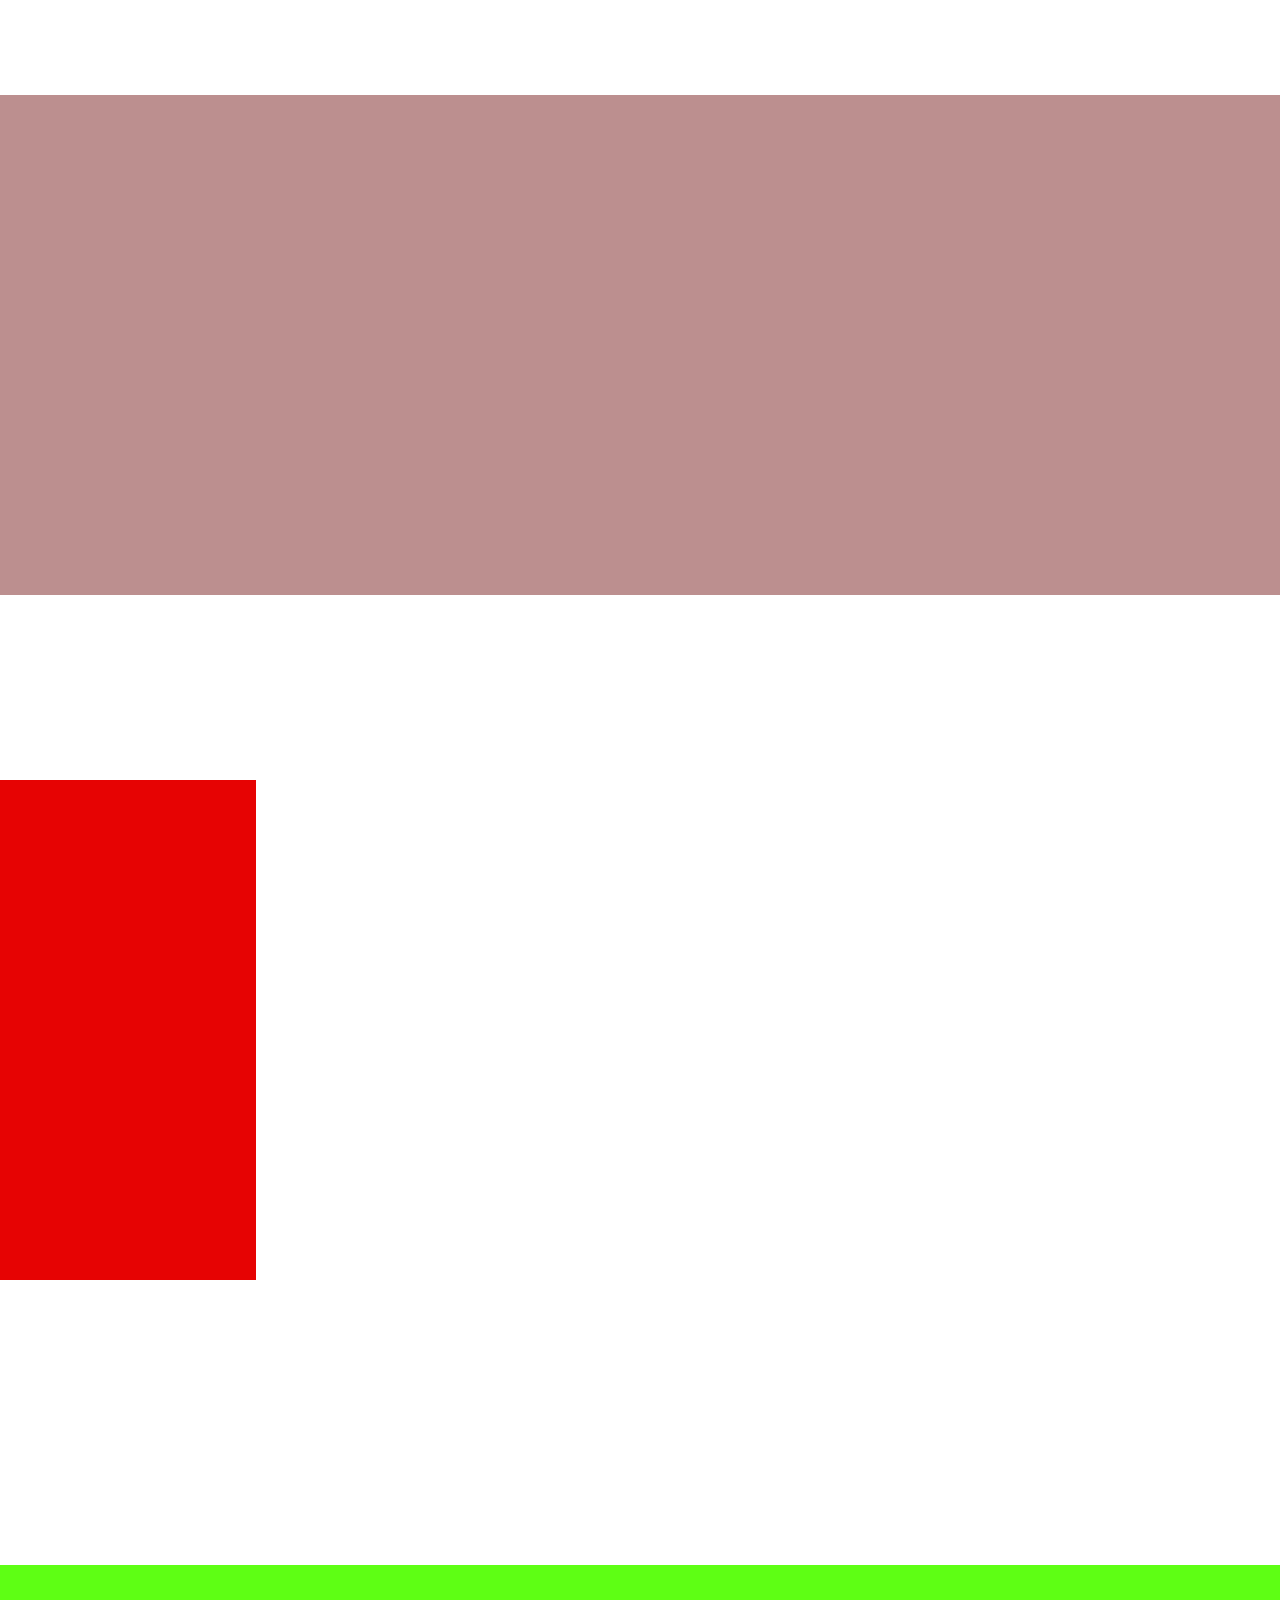
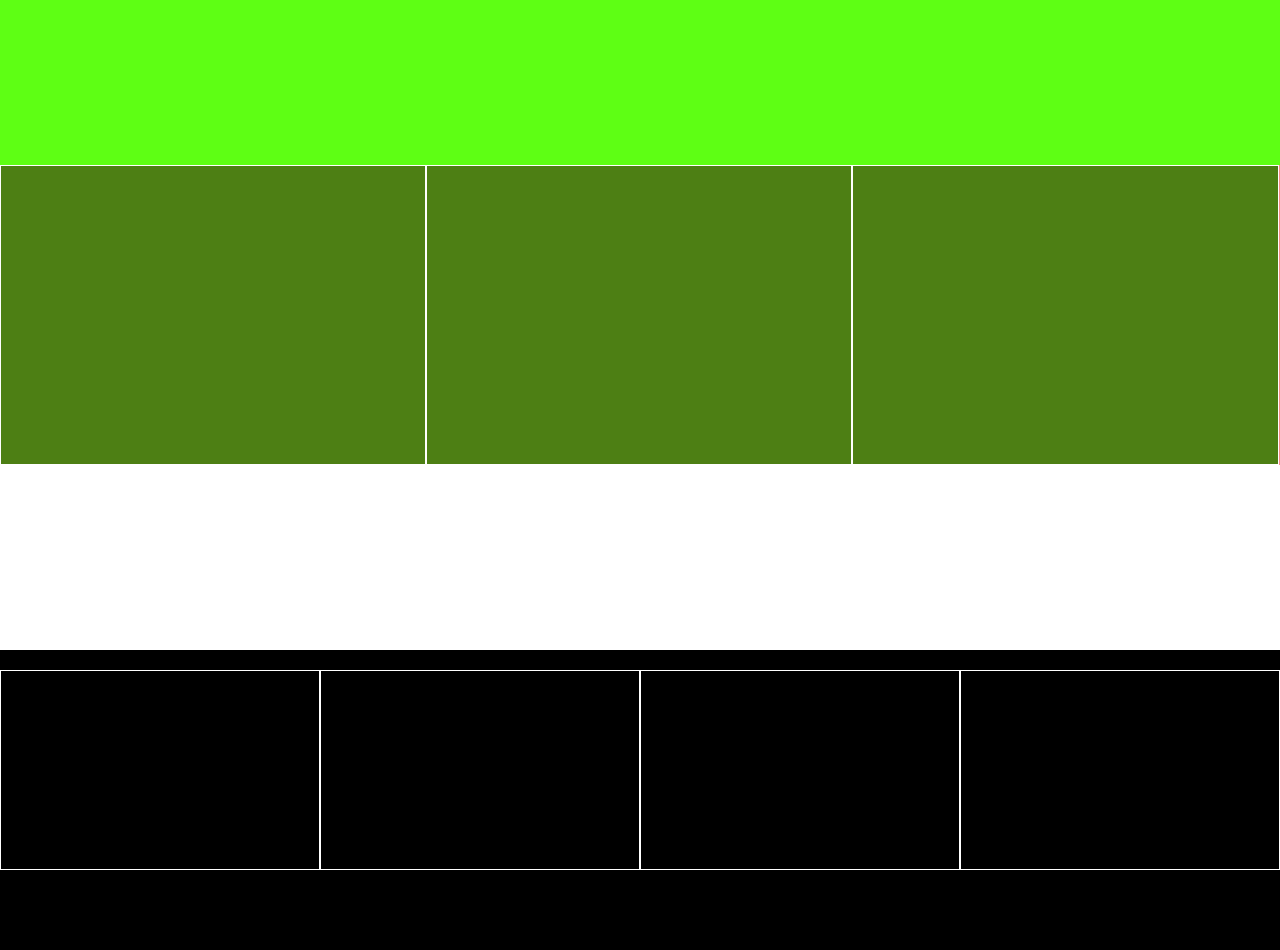
<file: shipping.html>
<!DOCTYPE html>
<html lang="en">

<head>
    <meta charset="UTF-8">
    <meta name="viewport" content="width=device-width, initial-scale=1.0">
    <title>Document</title>
    <style>
        * {
            margin: 0;
            padding: 0;
            box-sizing: border-box;
        }

        .d1 {
            height: 100px;
            width: 100%;
            background-color: white;
            position: sticky;
            top: 0%;
        }

        .d12 {
            height: 100px;
            width: 20%;
            background-color: #FF3E41;

        }

        .d2 {
            width: 100%;
            height: 500px;
            background-color: rgb(42, 128, 165);
            margin-bottom: 185px;
        }

        .d3 {
            width: 100%;
            height: 500px;
            background-color: rebeccapurple;
            margin-bottom: 185px;

        }

        .d31 {
            width: 50%;
            height: 500px;
            background-color: rgb(153, 133, 51);
            float: left;
        }

        .d4 {
            width: 100%;
            height: 500px;
            background-color: white;
            margin-bottom: 185px;
        }

        .d41 {
            width: 30%;
            height: 500px;
            background-color: rgb(42, 128, 165);
            float: left;
            margin-left: 35px;
            margin-bottom: 25px;
        }

        .d5 {
            width: 100%;
            height: 500px;
            background-color: white;
            margin-bottom: 185px;
        }

        .d51 {
            width: 50%;
            height: 500px;
            background-color: violet;
            float: left;
        }

        .d6 {
            height: 500px;
            width: 100%;
            background-color: white;
            margin-bottom: 185px;
        }

        .d61 {
            height: 500px;
            width: 30%;
            background-color: gray;
            float: left;
            margin-left: 35px;
        }

        .d7 {
            height: 500px;
            width: 100%;
            background-color: white;
            margin-bottom: 185px;
        }

        .d71 {
            height: 500px;
            width: 50%;
            background-color: rosybrown;
            float: left;
        }

        .d8 {
            height: 600px;
            width: 100%;
            background-color: white;
            margin-bottom: 185px;
        }

        .d81 {
            height: 100px;
            width: 100%;
            background-color: white;
        }

        .d82 {
            height: 500px;
            width: 20%;
            background-color: rgb(230, 3, 3);
            float: left;
        }

        .d9 {
            height: 500px;
            width: 100%;
            background-color: rgb(249, 139, 139);
            margin-bottom: 185px;
            clear: both;

        }

        .d91 {
            height: 100px;
            width: 100%;
            background-color: rgb(94, 255, 20);
            float: left;
            
        }

        .d92 {
            height: 300px;
            width: 33.3%;
            background-color: rgb(77, 127, 20);
            float: left;
            border: 1px solid white;
        }
        .footer{
            width: 100%;
            height: 300px;
            background-color: black;
            
        }
        .f1{
            margin-top: 20px;
            width: 25%;
            height: 200px;
            border: 1px solid white;
            float: left;
        }
    </style>
</head>

<body>
    <div class="d1">
        <div class="d12"></div>
    </div>
    <div class="d2"></div>
    <div class="d3">
        <div class="d31"></div>
        <div class="d31"></div>
    </div>
    <div class="d3">
        <div class="d31"></div>
        <div class="d31"></div>
    </div>
    <div class="d4">
        <div class="d41"></div>
        <div class="d41"></div>
        <div class="d41"></div>
    </div>
    <div class="d4">
        <div class="d41"></div>
        <div class="d41"></div>
        <div class="d41"></div>
    </div>
    <div class="d5">
        <div class="d51"></div>
        <div class="d51"></div>
    </div>
    <div class="d6">
        <div class="d61"></div>
        <div class="d61"></div>
        <div class="d61"></div>
    </div>
    <div class="d7">
        <div class="d71"></div>
        <div class="d71"></div>
    </div>
    <div class="d8">
        <div class="d83"></div>
        <div class="d82"></div>
        <div class="d81"></div>
        <div class="d81"></div>
        <div class="d81"></div>
        <div class="d81"></div>
    </div>
    <div class="d9">
        <div class="d91"></div>
        <div class="d91"></div>
        <div class="d92"></div>
        <div class="d92"></div>
        <div class="d92"></div>
    </div>
    <div class="footer">
        <div class="f1"></div>
        <div class="f1"></div>
        <div class="f1"></div>
        <div class="f1"></div>
    </div>

</body>

</html>
</file>
<file: style.css>
:root {
    --theme-color: #FF3E41;
    --cyan-color: #6bd6f0;
}

* {
    margin: 0;
    padding: 0;
    box-sizing: border-box;
    scroll-behavior: smooth;
}

.dfh {
    font-size: 52px;
    padding-left: 100px;
    padding-bottom: 20px;
}

.d3hi {
    font-size: 20px;
    padding-left: 100px;
    padding-top: 50px;

}

.fj {
    font-size: 20px;
    color: #FF3E41;
    padding-left: 100px;

}

.fk {
    font-size: 20px;
    padding-left: 100px;


}

.fc {
    font-size: 20px;
    padding-left: 100px;

}

.dv {
    width: 250px;
    height: 200px;
    background-color: #fc0505;
    padding: 20px;
    position: absolute;
    left: 50px;

}

.ds {
    width: 250px;
    height: 200px;
    background-color: #6bd6f0;
    padding-left: 20px;
    position: absolute;
    left: 344px;
    top: 136px;

}

.dw {
    width: 250px;
    height: 200px;
    background-color: rgb(13, 132, 13);
    padding: 20px;
    position: absolute;
    left: 50px;
    top: 250px;

}

.dhe {
    font-size: 25px;
    color: #6bd6f0;
    padding-left: 100px;
    padding-bottom: 20px;
}

.d {
    height: auto;
    width: 100%;
    background-color: rgb(245, 245, 245);
}

.d1 {
    height: 70px;
    width: 100%;
    background-color: white;
    position: sticky;
    top: 0%;
    z-index: 1;
}

.d12 {
    height: 100%;
    width: 20%;
    background-color: #FF3E41;
    text-align: center;
    padding: 12px;
    float: left;

}

.d2 {
    width: 100%;
    height: 500px;
    background-color: rgb(42, 128, 165);
    margin-bottom: 385px;
    clear: both;
    position: relative;
}

.d3 {
    width: 100%;
    height: 500px;
    margin-bottom: 100px;
    clear: both;

}

.d31 {
    width: 50%;
    height: 500px;
    float: left;
    position: relative;
}

.pd10 {

    padding: 25px;
}

.d311 {
    width: 75%;
    clear: both;
    font-size: 1.5rem;
    margin-bottom: 50px;
}

.d32 {
    width: 100%;
    height: 20px;
    font-size: 1.3rem;
    color: #6bd6f0;
    margin-bottom: 5px;
}

.d4 {
    width: 100%;
    height: 1100px;
    background-color: white;
    margin-bottom: 185px;
    padding: 30px;
    position: relative;

}

.d41 {
    width: 30%;
    height: 500px;
    float: left;
    margin-left: 35px;
    margin-bottom: 25px;
}

.d5 {
    width: 100%;
    height: 600px;
    background-color: white;
    margin-bottom: 185px;
}

.d51 {
    width: 50%;
    height: 500px;
    float: left;
}

.d6 {
    height: 500px;
    width: 100%;
    margin-bottom: 185px;
}

.d6 ul {
    list-style-type: none;
}

.d61 {
    height: 500px;
    width: 30%;
    float: left;
    margin-left: 35px;
    background-color: white;
    padding: 20px;

}

.d7 {
    height: 500px;
    width: 100%;
    background-color: white;
    margin-bottom: 185px;
}

.d71 {
    height: 500px;
    width: 50%;
    float: left;
    padding: 30px;

}

.queryForm {
    background-color: #f7dcd3 !important;
    padding-top: 40px;
}
.row-wapper {
    width: 100%;
    height: 50px;
    /* background-color: yellowgreen; */
    margin-bottom: 50px;
  
}
.row-wapper input , .row-wapper  select{
    width: 280px;
    height: 60px ;
    margin-left: 20px;
    font-size: 18px;
    text-indent: 10px;
    border: none;
    
}
.row-wapper button{
    width: 580px;
    height: 60px ;
    margin-left: 20px;
    font-size: 18px;
    text-indent: 10px;
    border: none;
    background-color: red;
    color: white;
    
}
.row-wapper textarea{
    width: 580px;
    height: 60px ;
    margin-left: 20px;
    font-size: 18px;
    text-indent: 10px;
    border: none;
    
    
}
.row-wapper .field {
    float: left;
}

.dn {
    font-size: 15px;
    padding-bottom: 15px;
}

.dg {
    color: #FF3E41;
    font-size: 35px;
    padding-bottom: 15px;
}

.d8 {
    height: 600px;
    width: 100%;
    background-color: white;
    margin-bottom: 185px;
    clear: both;
}

.d81 {
    width: 250px;
    height: 250px;
    float: left;
    background-color: red;
    margin-left: 50px;
}

.d81img {
    width: 250px;
    height: 250px;
    overflow: hidden;
    /* padding-left: 50px; */
    /* margin-left: 10px; */
    margin: 0 auto;
    background-color: yellow;

}



.d9 {
    height: 500px;
    width: 100%;
    margin-bottom: 185px;
    clear: both;

}

.d91 {
    height: 100px;
    width: 100%;
    float: left;

}

.d94 {
    font-size: 20px;
}

.d93 {
    font-size: 25px;
}

.d92 {
    height: 300px;
    width: 30.3%;
    float: left;
    border: 1px solid white;
    background-color: #fff;
    padding: 25px;
    margin-left: 25px;
}

.footer {
    width: 100%;
    height: 300px;
    background-color: rgb(1, 1, 25);
    background-image: url('img/map.png');

}

.d74 {
    font-size: 35px;
    color: #6bd6f0;
    padding-bottom: 10px;

}

.d75 {
    font-size: 45px;
    padding-bottom: 10px;


}

.d76 {
    font-size: 20px;
    padding-bottom: 10px;

}

.f1 {
    margin-top: 20px;
    width: 25%;
    height: 200px;
    float: left;
    font-size: 25px;
    color: #fff;

}

.d42 {
    width: 100%;
    height: 20px;
    margin: auto;
    text-align: center;
    font-size: 25px;
    color: #6bd6f0;

}

.d43 {
    width: 100%;
    height: 70px;
    margin: auto;
    text-align: center;
    font-size: 50px;
    color: #000506;
}




.d12>.logo {
    color: white;
    font-size: 40px;
}

.menu {
    list-style: none;
    float: right;
}

.menu>li {
    float: left;
    margin: 5px;
}

.menu>li>a {
    text-decoration: none;
    display: inline-block;
    width: 120px;
    height: 50px;
    /* background-color: brown; */
    color: rgb(15, 1, 1);
    font-size: 18px;
    font-weight: bold;
    text-transform: uppercase;
    text-align: center;
    padding-top: 15px;
    /* border-radius: 10px; */
    /* box-shadow: 10px 10px 10px black; */
    /* border: 2px solid white; */
}

.menu>li>a:hover {
    background-color: white;
    color: brown;
    border: 2px solid brown;

}

.submenu {
    position: absolute;
}

.submenu>li {
    display: none;

}

.menu>li:hover .submenu>li {
    display: block;
}

.submenu>li>a {
    width: 120px;
    height: 50px;
    background-color: white;
    color: rgb(148, 53, 53);
    font-size: 18px;
    font-weight: bold;
    text-transform: uppercase;
    text-align: center;
    padding-top: 15px;
    display: block;
    border: 1px solid gray;
    text-decoration: none;
}

.submenu>li>a:hover {
    background-color: brown;
    color: white;
}

.phone {
    color: var(--theme-color) !important;
    font-weight: bold !important;
    font-size: 25px !important;
    display: inline-block !important;
    width: 200px !important;
}

.btn-primary {
    background-color: var(--theme-color);
    color: white;
    padding: 25px;
    text-decoration: none;
    font-size: 20px;
    font-weight: bold;

}

.btn-secondary {
    background-color: var(--cyan-color);
    color: white;
    padding: 25px;
    text-decoration: none;
    font-size: 20px;
    font-weight: bold;
}

.text-white {
    color: white;

}

.text>.p50 {
    padding-bottom: 50px;
    width: 500px;
    font-size: 1.5rem
}

.text {
    width: 49%;
    height: 365px;
    /* background-color: lightpink; */
    position: absolute;
    top: 200px;
    left: 102px;
}

.btn-header>a {
    display: inline-block;
    margin-left: 20px;

}

.btn-header {
    text-align: center;
}

.text>.h5 {
    font-size: 1.5rem
}

.text>.h1 {
    font-size: 4.0rem;
    width: 500px;
}

.slider {
    width: 100%;
    height: 684px;
}

.sliderImage {
    width: 100%;
    height: 100%;
    filter: brightness(50%);
}

.image1 {
    width: 100%;
    height: 100%;
}

.d4p {
    font-size: 30px;
    padding: 10px;
    overflow: hidden;


}

.d81>.d81img>img {
    transition: 2s;
}

.d81:hover>.d81img>img {
    transform: scale(1.2, 1.2);
    overflow: hidden;

}

.d4p>img {
    transition: 2s;
}

.d4p:hover>img {
    transform: scale(1.2, 1.2);
}


.d4d {
    font-size: 20px;
    padding: 10px;
}

.d4e {
    position: absolute;
    background-color: #FF3E41;
    ;
    transition: 2s;
    left: -240px;
}

.d5d {
    font-size: 46px;
    padding: 10px;
    margin-left: 20px;

}

.d5p {
    font-size: 22px;
    padding: 10px;
    color: #6bd6f0;
    margin-left: 20px;


}

.d4 :hover>.d4e {
    left: 250px;
}

.d5f {
    font-size: 23px;
    padding-left: 100px;
    padding-top: 23px;
    padding-right: 25px;


}

.d5k {
    padding-left: 100px;
    font-size: 20px;
    padding-top: 23px;
    padding-right: 25px;

}

.d62 {
    color: #FF3E41;
    font-size: 30px;

}

.green {
    color: rgb(8, 96, 8);
    font-size: 20px;
}

.d63 {
    font-size: 50px;

}

.d64 {
    font-size: 25px;
    padding: 25px;

}

.d312 {
    margin-bottom: 50px;
}



.d3131 {
    float: left;
    width: 50%;
    font-size: 18px;


}

.d3132 {
    float: left;
    width: 50%;
    font-size: 18px;
}

.dr1 {
    width: 100%;
}

.dr2 {
    width: 100%;
}

.dr3 {
    width: 100%;
}

.d812 {
    font-size: 20px;
    padding-left: 50px;
}
</file>
<file: animation.css>
@charset "UTF-8";

/*!
 * animate.css -http://daneden.me/animate
 * Version - 3.5.2
 * Licensed under the MIT license - http://opensource.org/licenses/MIT
 *
 * Copyright (c) 2017 Daniel Eden
 */

.animated{animation-duration:1s;animation-fill-mode:both}.animated.infinite{animation-iteration-count:infinite}.animated.hinge{animation-duration:2s}.animated.bounceIn,.animated.bounceOut,.animated.flipOutX,.animated.flipOutY{animation-duration:.75s}@keyframes bounce{0%,20%,53%,80%,to{animation-timing-function:cubic-bezier(.215,.61,.355,1);transform:translateZ(0)}40%,43%{animation-timing-function:cubic-bezier(.755,.05,.855,.06);transform:translate3d(0,-30px,0)}70%{animation-timing-function:cubic-bezier(.755,.05,.855,.06);transform:translate3d(0,-15px,0)}90%{transform:translate3d(0,-4px,0)}}.bounce{animation-name:bounce;transform-origin:center bottom}@keyframes flash{0%,50%,to{opacity:1}25%,75%{opacity:0}}.flash{animation-name:flash}@keyframes pulse{0%{transform:scaleX(1)}50%{transform:scale3d(1.05,1.05,1.05)}to{transform:scaleX(1)}}.pulse{animation-name:pulse}@keyframes rubberBand{0%{transform:scaleX(1)}30%{transform:scale3d(1.25,.75,1)}40%{transform:scale3d(.75,1.25,1)}50%{transform:scale3d(1.15,.85,1)}65%{transform:scale3d(.95,1.05,1)}75%{transform:scale3d(1.05,.95,1)}to{transform:scaleX(1)}}.rubberBand{animation-name:rubberBand}@keyframes shake{0%,to{transform:translateZ(0)}10%,30%,50%,70%,90%{transform:translate3d(-10px,0,0)}20%,40%,60%,80%{transform:translate3d(10px,0,0)}}.shake{animation-name:shake}@keyframes headShake{0%{transform:translateX(0)}6.5%{transform:translateX(-6px) rotateY(-9deg)}18.5%{transform:translateX(5px) rotateY(7deg)}31.5%{transform:translateX(-3px) rotateY(-5deg)}43.5%{transform:translateX(2px) rotateY(3deg)}50%{transform:translateX(0)}}.headShake{animation-timing-function:ease-in-out;animation-name:headShake}@keyframes swing{20%{transform:rotate(15deg)}40%{transform:rotate(-10deg)}60%{transform:rotate(5deg)}80%{transform:rotate(-5deg)}to{transform:rotate(0deg)}}.swing{transform-origin:top center;animation-name:swing}@keyframes tada{0%{transform:scaleX(1)}10%,20%{transform:scale3d(.9,.9,.9) rotate(-3deg)}30%,50%,70%,90%{transform:scale3d(1.1,1.1,1.1) rotate(3deg)}40%,60%,80%{transform:scale3d(1.1,1.1,1.1) rotate(-3deg)}to{transform:scaleX(1)}}.tada{animation-name:tada}@keyframes wobble{0%{transform:none}15%{transform:translate3d(-25%,0,0) rotate(-5deg)}30%{transform:translate3d(20%,0,0) rotate(3deg)}45%{transform:translate3d(-15%,0,0) rotate(-3deg)}60%{transform:translate3d(10%,0,0) rotate(2deg)}75%{transform:translate3d(-5%,0,0) rotate(-1deg)}to{transform:none}}.wobble{animation-name:wobble}@keyframes jello{0%,11.1%,to{transform:none}22.2%{transform:skewX(-12.5deg) skewY(-12.5deg)}33.3%{transform:skewX(6.25deg) skewY(6.25deg)}44.4%{transform:skewX(-3.125deg) skewY(-3.125deg)}55.5%{transform:skewX(1.5625deg) skewY(1.5625deg)}66.6%{transform:skewX(-.78125deg) skewY(-.78125deg)}77.7%{transform:skewX(.390625deg) skewY(.390625deg)}88.8%{transform:skewX(-.1953125deg) skewY(-.1953125deg)}}.jello{animation-name:jello;transform-origin:center}@keyframes bounceIn{0%,20%,40%,60%,80%,to{animation-timing-function:cubic-bezier(.215,.61,.355,1)}0%{opacity:0;transform:scale3d(.3,.3,.3)}20%{transform:scale3d(1.1,1.1,1.1)}40%{transform:scale3d(.9,.9,.9)}60%{opacity:1;transform:scale3d(1.03,1.03,1.03)}80%{transform:scale3d(.97,.97,.97)}to{opacity:1;transform:scaleX(1)}}.bounceIn{animation-name:bounceIn}@keyframes bounceInDown{0%,60%,75%,90%,to{animation-timing-function:cubic-bezier(.215,.61,.355,1)}0%{opacity:0;transform:translate3d(0,-3000px,0)}60%{opacity:1;transform:translate3d(0,25px,0)}75%{transform:translate3d(0,-10px,0)}90%{transform:translate3d(0,5px,0)}to{transform:none}}.bounceInDown{animation-name:bounceInDown}@keyframes bounceInLeft{0%,60%,75%,90%,to{animation-timing-function:cubic-bezier(.215,.61,.355,1)}0%{opacity:0;transform:translate3d(-3000px,0,0)}60%{opacity:1;transform:translate3d(25px,0,0)}75%{transform:translate3d(-10px,0,0)}90%{transform:translate3d(5px,0,0)}to{transform:none}}.bounceInLeft{animation-name:bounceInLeft}@keyframes bounceInRight{0%,60%,75%,90%,to{animation-timing-function:cubic-bezier(.215,.61,.355,1)}0%{opacity:0;transform:translate3d(3000px,0,0)}60%{opacity:1;transform:translate3d(-25px,0,0)}75%{transform:translate3d(10px,0,0)}90%{transform:translate3d(-5px,0,0)}to{transform:none}}.bounceInRight{animation-name:bounceInRight}@keyframes bounceInUp{0%,60%,75%,90%,to{animation-timing-function:cubic-bezier(.215,.61,.355,1)}0%{opacity:0;transform:translate3d(0,3000px,0)}60%{opacity:1;transform:translate3d(0,-20px,0)}75%{transform:translate3d(0,10px,0)}90%{transform:translate3d(0,-5px,0)}to{transform:translateZ(0)}}.bounceInUp{animation-name:bounceInUp}@keyframes bounceOut{20%{transform:scale3d(.9,.9,.9)}50%,55%{opacity:1;transform:scale3d(1.1,1.1,1.1)}to{opacity:0;transform:scale3d(.3,.3,.3)}}.bounceOut{animation-name:bounceOut}@keyframes bounceOutDown{20%{transform:translate3d(0,10px,0)}40%,45%{opacity:1;transform:translate3d(0,-20px,0)}to{opacity:0;transform:translate3d(0,2000px,0)}}.bounceOutDown{animation-name:bounceOutDown}@keyframes bounceOutLeft{20%{opacity:1;transform:translate3d(20px,0,0)}to{opacity:0;transform:translate3d(-2000px,0,0)}}.bounceOutLeft{animation-name:bounceOutLeft}@keyframes bounceOutRight{20%{opacity:1;transform:translate3d(-20px,0,0)}to{opacity:0;transform:translate3d(2000px,0,0)}}.bounceOutRight{animation-name:bounceOutRight}@keyframes bounceOutUp{20%{transform:translate3d(0,-10px,0)}40%,45%{opacity:1;transform:translate3d(0,20px,0)}to{opacity:0;transform:translate3d(0,-2000px,0)}}.bounceOutUp{animation-name:bounceOutUp}@keyframes fadeIn{0%{opacity:0}to{opacity:1}}.fadeIn{animation-name:fadeIn}@keyframes fadeInDown{0%{opacity:0;transform:translate3d(0,-100%,0)}to{opacity:1;transform:none}}.fadeInDown{animation-name:fadeInDown}@keyframes fadeInDownBig{0%{opacity:0;transform:translate3d(0,-2000px,0)}to{opacity:1;transform:none}}.fadeInDownBig{animation-name:fadeInDownBig}@keyframes fadeInLeft{0%{opacity:0;transform:translate3d(-100%,0,0)}to{opacity:1;transform:none}}.fadeInLeft{animation-name:fadeInLeft}@keyframes fadeInLeftBig{0%{opacity:0;transform:translate3d(-2000px,0,0)}to{opacity:1;transform:none}}.fadeInLeftBig{animation-name:fadeInLeftBig}@keyframes fadeInRight{0%{opacity:0;transform:translate3d(100%,0,0)}to{opacity:1;transform:none}}.fadeInRight{animation-name:fadeInRight}@keyframes fadeInRightBig{0%{opacity:0;transform:translate3d(2000px,0,0)}to{opacity:1;transform:none}}.fadeInRightBig{animation-name:fadeInRightBig}@keyframes fadeInUp{0%{opacity:0;transform:translate3d(0,100%,0)}to{opacity:1;transform:none}}.fadeInUp{animation-name:fadeInUp}@keyframes fadeInUpBig{0%{opacity:0;transform:translate3d(0,2000px,0)}to{opacity:1;transform:none}}.fadeInUpBig{animation-name:fadeInUpBig}@keyframes fadeOut{0%{opacity:1}to{opacity:0}}.fadeOut{animation-name:fadeOut}@keyframes fadeOutDown{0%{opacity:1}to{opacity:0;transform:translate3d(0,100%,0)}}.fadeOutDown{animation-name:fadeOutDown}@keyframes fadeOutDownBig{0%{opacity:1}to{opacity:0;transform:translate3d(0,2000px,0)}}.fadeOutDownBig{animation-name:fadeOutDownBig}@keyframes fadeOutLeft{0%{opacity:1}to{opacity:0;transform:translate3d(-100%,0,0)}}.fadeOutLeft{animation-name:fadeOutLeft}@keyframes fadeOutLeftBig{0%{opacity:1}to{opacity:0;transform:translate3d(-2000px,0,0)}}.fadeOutLeftBig{animation-name:fadeOutLeftBig}@keyframes fadeOutRight{0%{opacity:1}to{opacity:0;transform:translate3d(100%,0,0)}}.fadeOutRight{animation-name:fadeOutRight}@keyframes fadeOutRightBig{0%{opacity:1}to{opacity:0;transform:translate3d(2000px,0,0)}}.fadeOutRightBig{animation-name:fadeOutRightBig}@keyframes fadeOutUp{0%{opacity:1}to{opacity:0;transform:translate3d(0,-100%,0)}}.fadeOutUp{animation-name:fadeOutUp}@keyframes fadeOutUpBig{0%{opacity:1}to{opacity:0;transform:translate3d(0,-2000px,0)}}.fadeOutUpBig{animation-name:fadeOutUpBig}@keyframes flip{0%{transform:perspective(400px) rotateY(-1turn);animation-timing-function:ease-out}40%{transform:perspective(400px) translateZ(150px) rotateY(-190deg);animation-timing-function:ease-out}50%{transform:perspective(400px) translateZ(150px) rotateY(-170deg);animation-timing-function:ease-in}80%{transform:perspective(400px) scale3d(.95,.95,.95);animation-timing-function:ease-in}to{transform:perspective(400px);animation-timing-function:ease-in}}.animated.flip{-webkit-backface-visibility:visible;backface-visibility:visible;animation-name:flip}@keyframes flipInX{0%{transform:perspective(400px) rotateX(90deg);animation-timing-function:ease-in;opacity:0}40%{transform:perspective(400px) rotateX(-20deg);animation-timing-function:ease-in}60%{transform:perspective(400px) rotateX(10deg);opacity:1}80%{transform:perspective(400px) rotateX(-5deg)}to{transform:perspective(400px)}}.flipInX{-webkit-backface-visibility:visible!important;backface-visibility:visible!important;animation-name:flipInX}@keyframes flipInY{0%{transform:perspective(400px) rotateY(90deg);animation-timing-function:ease-in;opacity:0}40%{transform:perspective(400px) rotateY(-20deg);animation-timing-function:ease-in}60%{transform:perspective(400px) rotateY(10deg);opacity:1}80%{transform:perspective(400px) rotateY(-5deg)}to{transform:perspective(400px)}}.flipInY{-webkit-backface-visibility:visible!important;backface-visibility:visible!important;animation-name:flipInY}@keyframes flipOutX{0%{transform:perspective(400px)}30%{transform:perspective(400px) rotateX(-20deg);opacity:1}to{transform:perspective(400px) rotateX(90deg);opacity:0}}.flipOutX{animation-name:flipOutX;-webkit-backface-visibility:visible!important;backface-visibility:visible!important}@keyframes flipOutY{0%{transform:perspective(400px)}30%{transform:perspective(400px) rotateY(-15deg);opacity:1}to{transform:perspective(400px) rotateY(90deg);opacity:0}}.flipOutY{-webkit-backface-visibility:visible!important;backface-visibility:visible!important;animation-name:flipOutY}@keyframes lightSpeedIn{0%{transform:translate3d(100%,0,0) skewX(-30deg);opacity:0}60%{transform:skewX(20deg);opacity:1}80%{transform:skewX(-5deg);opacity:1}to{transform:none;opacity:1}}.lightSpeedIn{animation-name:lightSpeedIn;animation-timing-function:ease-out}@keyframes lightSpeedOut{0%{opacity:1}to{transform:translate3d(100%,0,0) skewX(30deg);opacity:0}}.lightSpeedOut{animation-name:lightSpeedOut;animation-timing-function:ease-in}@keyframes rotateIn{0%{transform-origin:center;transform:rotate(-200deg);opacity:0}to{transform-origin:center;transform:none;opacity:1}}.rotateIn{animation-name:rotateIn}@keyframes rotateInDownLeft{0%{transform-origin:left bottom;transform:rotate(-45deg);opacity:0}to{transform-origin:left bottom;transform:none;opacity:1}}.rotateInDownLeft{animation-name:rotateInDownLeft}@keyframes rotateInDownRight{0%{transform-origin:right bottom;transform:rotate(45deg);opacity:0}to{transform-origin:right bottom;transform:none;opacity:1}}.rotateInDownRight{animation-name:rotateInDownRight}@keyframes rotateInUpLeft{0%{transform-origin:left bottom;transform:rotate(45deg);opacity:0}to{transform-origin:left bottom;transform:none;opacity:1}}.rotateInUpLeft{animation-name:rotateInUpLeft}@keyframes rotateInUpRight{0%{transform-origin:right bottom;transform:rotate(-90deg);opacity:0}to{transform-origin:right bottom;transform:none;opacity:1}}.rotateInUpRight{animation-name:rotateInUpRight}@keyframes rotateOut{0%{transform-origin:center;opacity:1}to{transform-origin:center;transform:rotate(200deg);opacity:0}}.rotateOut{animation-name:rotateOut}@keyframes rotateOutDownLeft{0%{transform-origin:left bottom;opacity:1}to{transform-origin:left bottom;transform:rotate(45deg);opacity:0}}.rotateOutDownLeft{animation-name:rotateOutDownLeft}@keyframes rotateOutDownRight{0%{transform-origin:right bottom;opacity:1}to{transform-origin:right bottom;transform:rotate(-45deg);opacity:0}}.rotateOutDownRight{animation-name:rotateOutDownRight}@keyframes rotateOutUpLeft{0%{transform-origin:left bottom;opacity:1}to{transform-origin:left bottom;transform:rotate(-45deg);opacity:0}}.rotateOutUpLeft{animation-name:rotateOutUpLeft}@keyframes rotateOutUpRight{0%{transform-origin:right bottom;opacity:1}to{transform-origin:right bottom;transform:rotate(90deg);opacity:0}}.rotateOutUpRight{animation-name:rotateOutUpRight}@keyframes hinge{0%{transform-origin:top left;animation-timing-function:ease-in-out}20%,60%{transform:rotate(80deg);transform-origin:top left;animation-timing-function:ease-in-out}40%,80%{transform:rotate(60deg);transform-origin:top left;animation-timing-function:ease-in-out;opacity:1}to{transform:translate3d(0,700px,0);opacity:0}}.hinge{animation-name:hinge}@keyframes jackInTheBox{0%{opacity:0;transform:scale(.1) rotate(30deg);transform-origin:center bottom}50%{transform:rotate(-10deg)}70%{transform:rotate(3deg)}to{opacity:1;transform:scale(1)}}.jackInTheBox{animation-name:jackInTheBox}@keyframes rollIn{0%{opacity:0;transform:translate3d(-100%,0,0) rotate(-120deg)}to{opacity:1;transform:none}}.rollIn{animation-name:rollIn}@keyframes rollOut{0%{opacity:1}to{opacity:0;transform:translate3d(100%,0,0) rotate(120deg)}}.rollOut{animation-name:rollOut}@keyframes zoomIn{0%{opacity:0;transform:scale3d(.3,.3,.3)}50%{opacity:1}}.zoomIn{animation-name:zoomIn}@keyframes zoomInDown{0%{opacity:0;transform:scale3d(.1,.1,.1) translate3d(0,-1000px,0);animation-timing-function:cubic-bezier(.55,.055,.675,.19)}60%{opacity:1;transform:scale3d(.475,.475,.475) translate3d(0,60px,0);animation-timing-function:cubic-bezier(.175,.885,.32,1)}}.zoomInDown{animation-name:zoomInDown}@keyframes zoomInLeft{0%{opacity:0;transform:scale3d(.1,.1,.1) translate3d(-1000px,0,0);animation-timing-function:cubic-bezier(.55,.055,.675,.19)}60%{opacity:1;transform:scale3d(.475,.475,.475) translate3d(10px,0,0);animation-timing-function:cubic-bezier(.175,.885,.32,1)}}.zoomInLeft{animation-name:zoomInLeft}@keyframes zoomInRight{0%{opacity:0;transform:scale3d(.1,.1,.1) translate3d(1000px,0,0);animation-timing-function:cubic-bezier(.55,.055,.675,.19)}60%{opacity:1;transform:scale3d(.475,.475,.475) translate3d(-10px,0,0);animation-timing-function:cubic-bezier(.175,.885,.32,1)}}.zoomInRight{animation-name:zoomInRight}@keyframes zoomInUp{0%{opacity:0;transform:scale3d(.1,.1,.1) translate3d(0,1000px,0);animation-timing-function:cubic-bezier(.55,.055,.675,.19)}60%{opacity:1;transform:scale3d(.475,.475,.475) translate3d(0,-60px,0);animation-timing-function:cubic-bezier(.175,.885,.32,1)}}.zoomInUp{animation-name:zoomInUp}@keyframes zoomOut{0%{opacity:1}50%{opacity:0;transform:scale3d(.3,.3,.3)}to{opacity:0}}.zoomOut{animation-name:zoomOut}@keyframes zoomOutDown{40%{opacity:1;transform:scale3d(.475,.475,.475) translate3d(0,-60px,0);animation-timing-function:cubic-bezier(.55,.055,.675,.19)}to{opacity:0;transform:scale3d(.1,.1,.1) translate3d(0,2000px,0);transform-origin:center bottom;animation-timing-function:cubic-bezier(.175,.885,.32,1)}}.zoomOutDown{animation-name:zoomOutDown}@keyframes zoomOutLeft{40%{opacity:1;transform:scale3d(.475,.475,.475) translate3d(42px,0,0)}to{opacity:0;transform:scale(.1) translate3d(-2000px,0,0);transform-origin:left center}}.zoomOutLeft{animation-name:zoomOutLeft}@keyframes zoomOutRight{40%{opacity:1;transform:scale3d(.475,.475,.475) translate3d(-42px,0,0)}to{opacity:0;transform:scale(.1) translate3d(2000px,0,0);transform-origin:right center}}.zoomOutRight{animation-name:zoomOutRight}@keyframes zoomOutUp{40%{opacity:1;transform:scale3d(.475,.475,.475) translate3d(0,60px,0);animation-timing-function:cubic-bezier(.55,.055,.675,.19)}to{opacity:0;transform:scale3d(.1,.1,.1) translate3d(0,-2000px,0);transform-origin:center bottom;animation-timing-function:cubic-bezier(.175,.885,.32,1)}}.zoomOutUp{animation-name:zoomOutUp}@keyframes slideInDown{0%{transform:translate3d(0,-100%,0);visibility:visible}to{transform:translateZ(0)}}.slideInDown{animation-name:slideInDown}@keyframes slideInLeft{0%{transform:translate3d(-100%,0,0);visibility:visible}to{transform:translateZ(0)}}.slideInLeft{animation-name:slideInLeft}@keyframes slideInRight{0%{transform:translate3d(100%,0,0);visibility:visible}to{transform:translateZ(0)}}.slideInRight{animation-name:slideInRight}@keyframes slideInUp{0%{transform:translate3d(0,100%,0);visibility:visible}to{transform:translateZ(0)}}.slideInUp{animation-name:slideInUp}@keyframes slideOutDown{0%{transform:translateZ(0)}to{visibility:hidden;transform:translate3d(0,100%,0)}}.slideOutDown{animation-name:slideOutDown}@keyframes slideOutLeft{0%{transform:translateZ(0)}to{visibility:hidden;transform:translate3d(-100%,0,0)}}.slideOutLeft{animation-name:slideOutLeft}@keyframes slideOutRight{0%{transform:translateZ(0)}to{visibility:hidden;transform:translate3d(100%,0,0)}}.slideOutRight{animation-name:slideOutRight}@keyframes slideOutUp{0%{transform:translateZ(0)}to{visibility:hidden;transform:translate3d(0,-100%,0)}}.slideOutUp{animation-name:slideOutUp}
</file>
